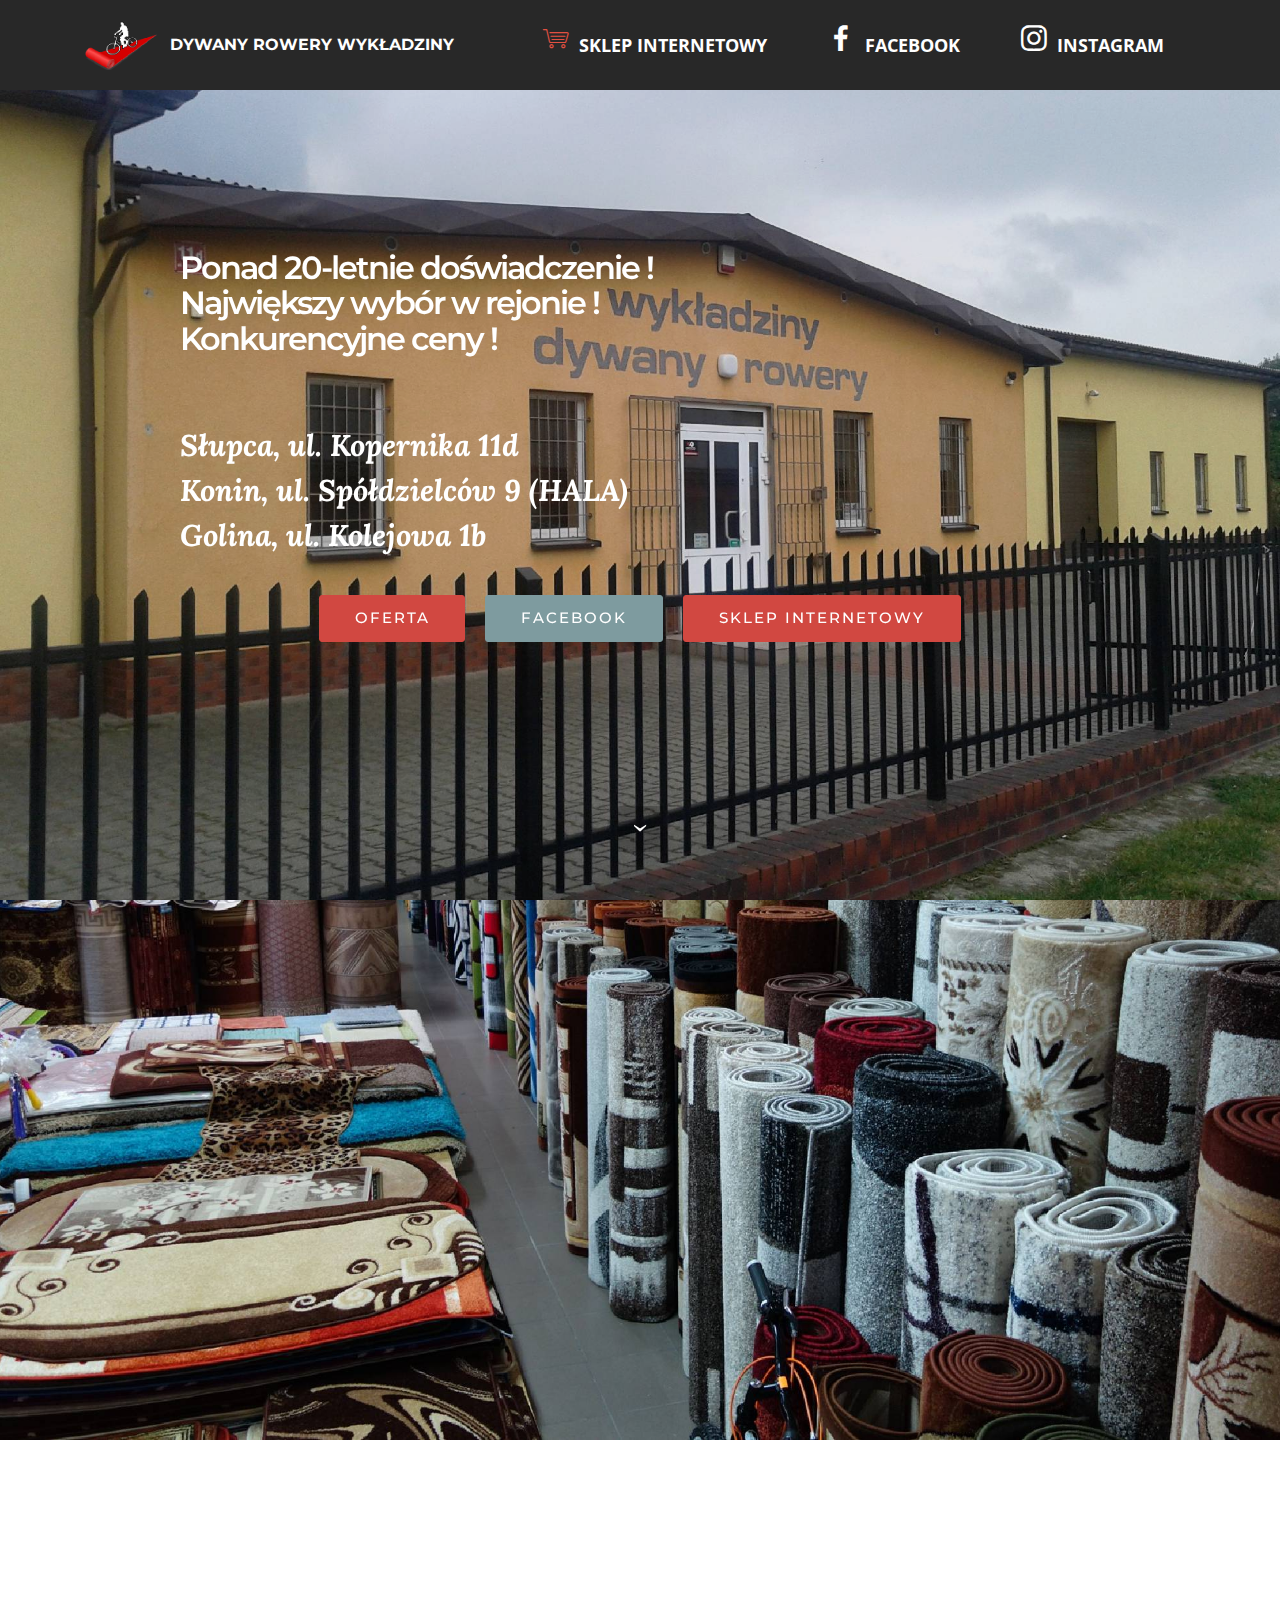
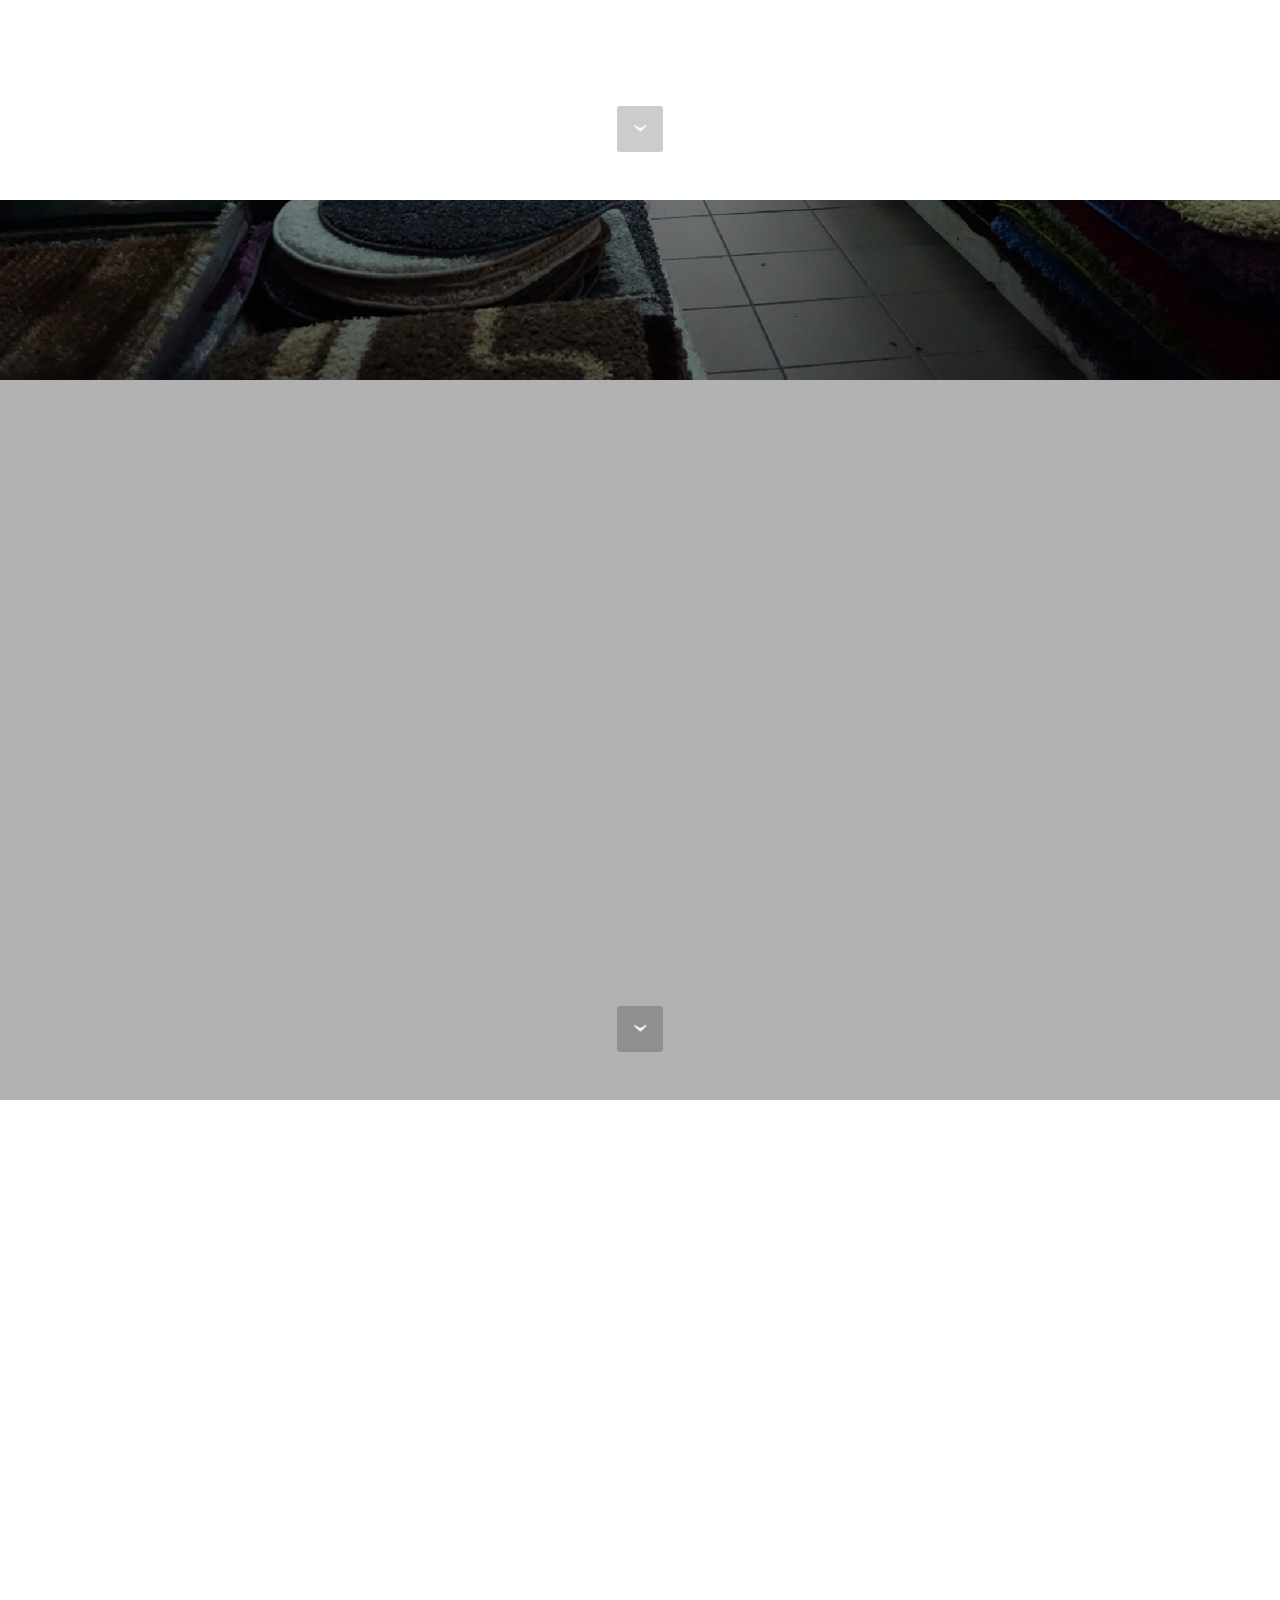
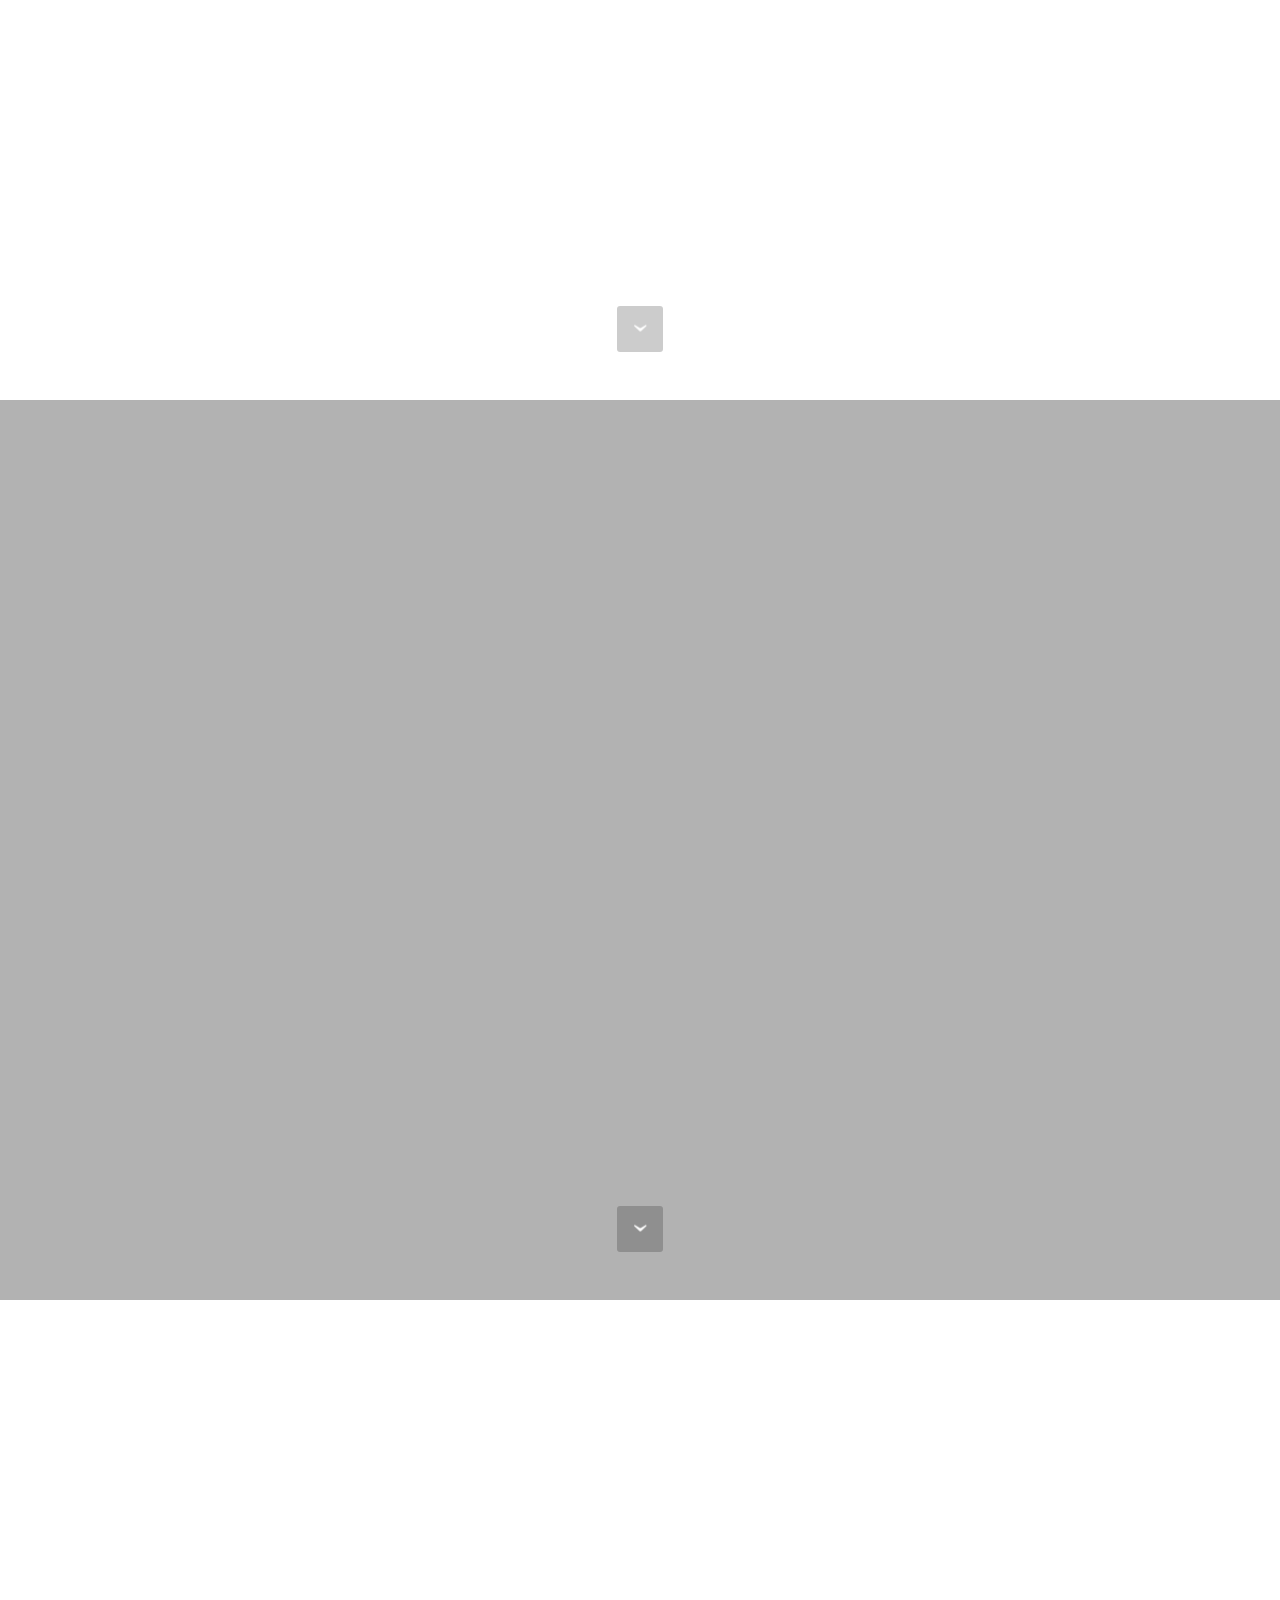
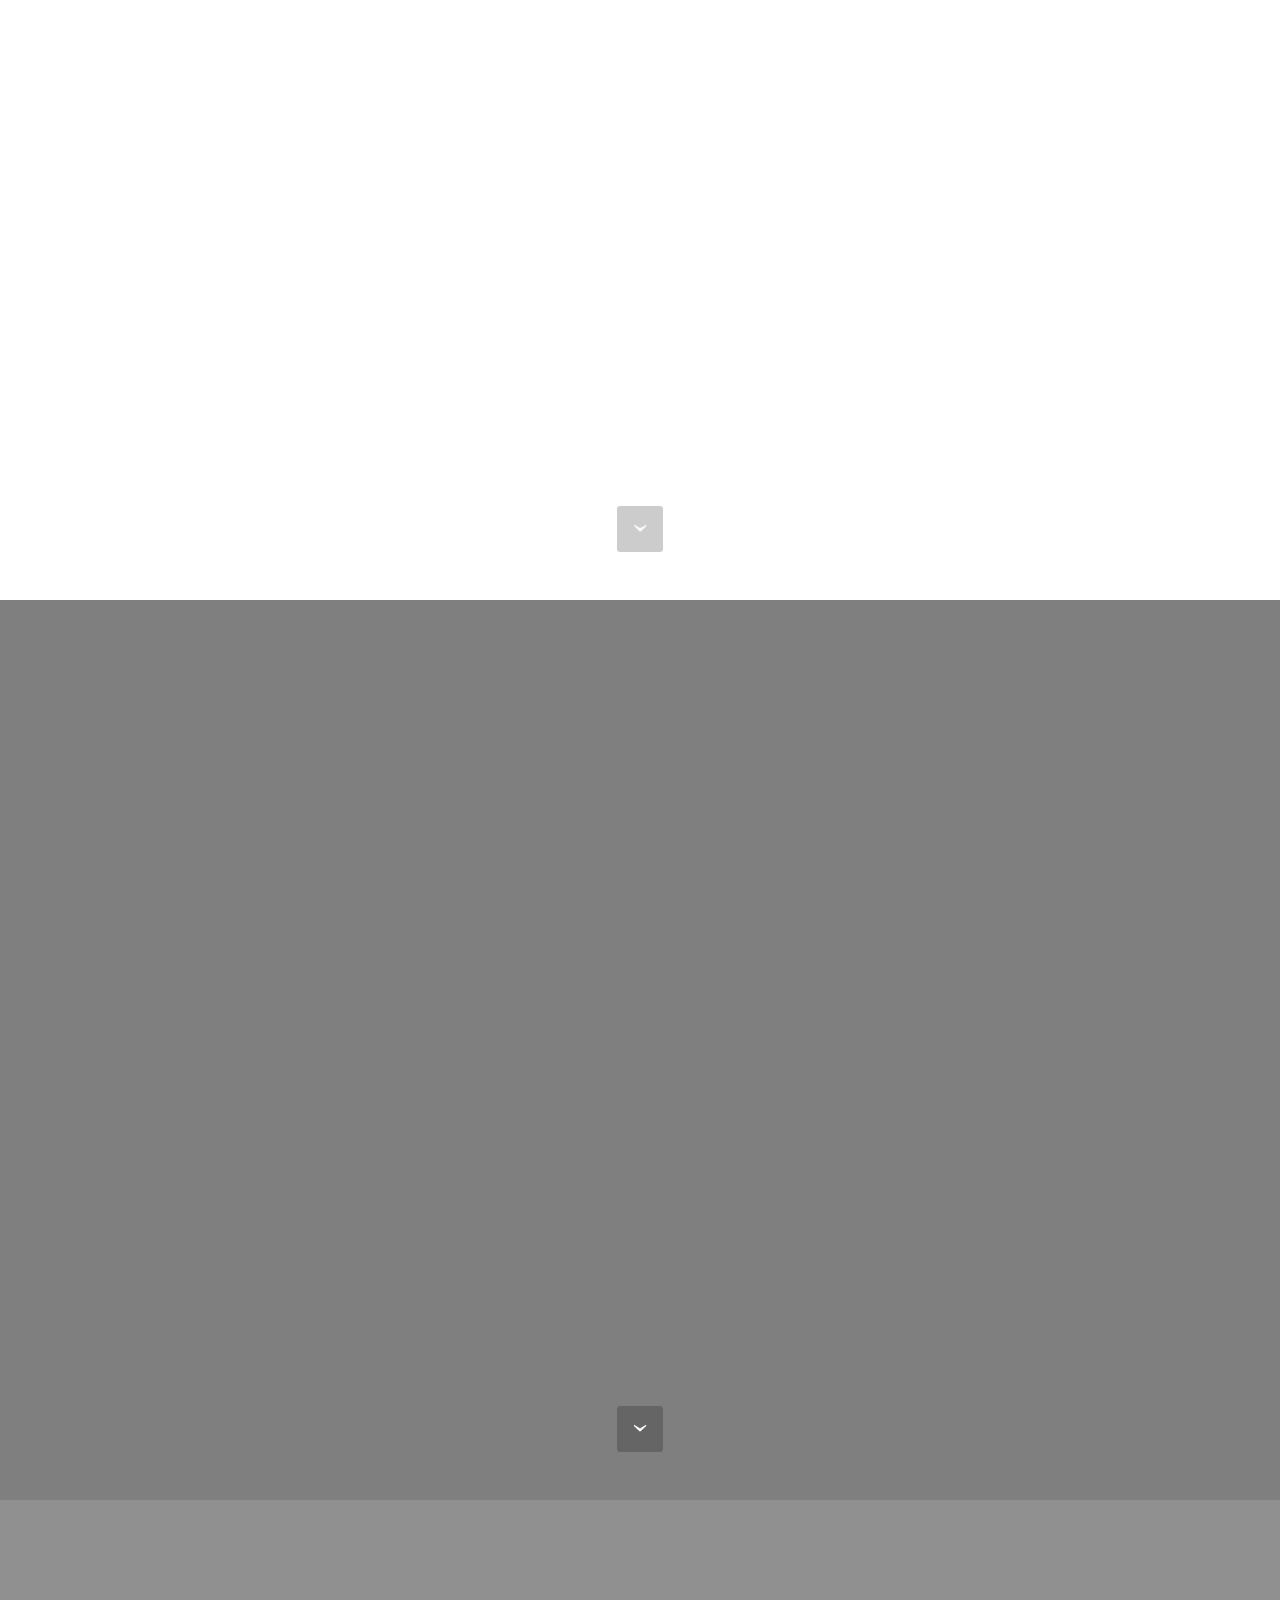
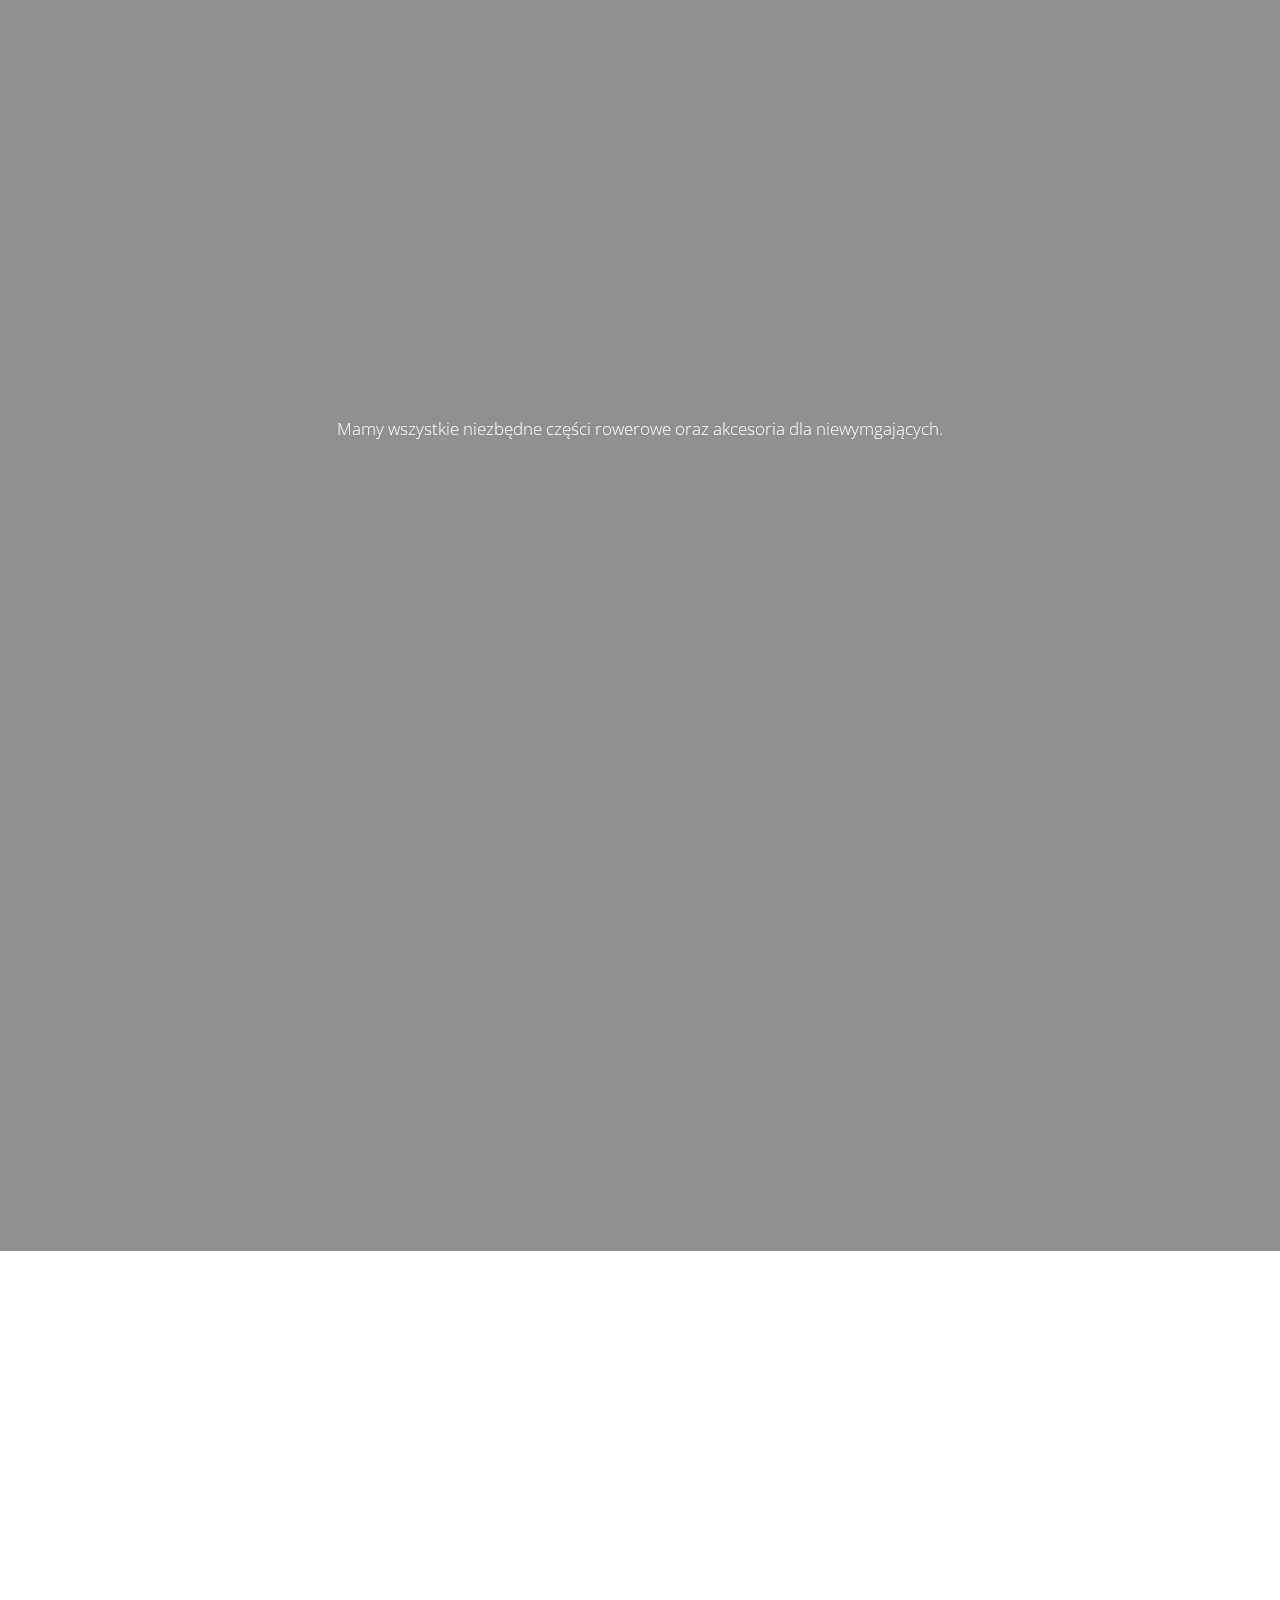
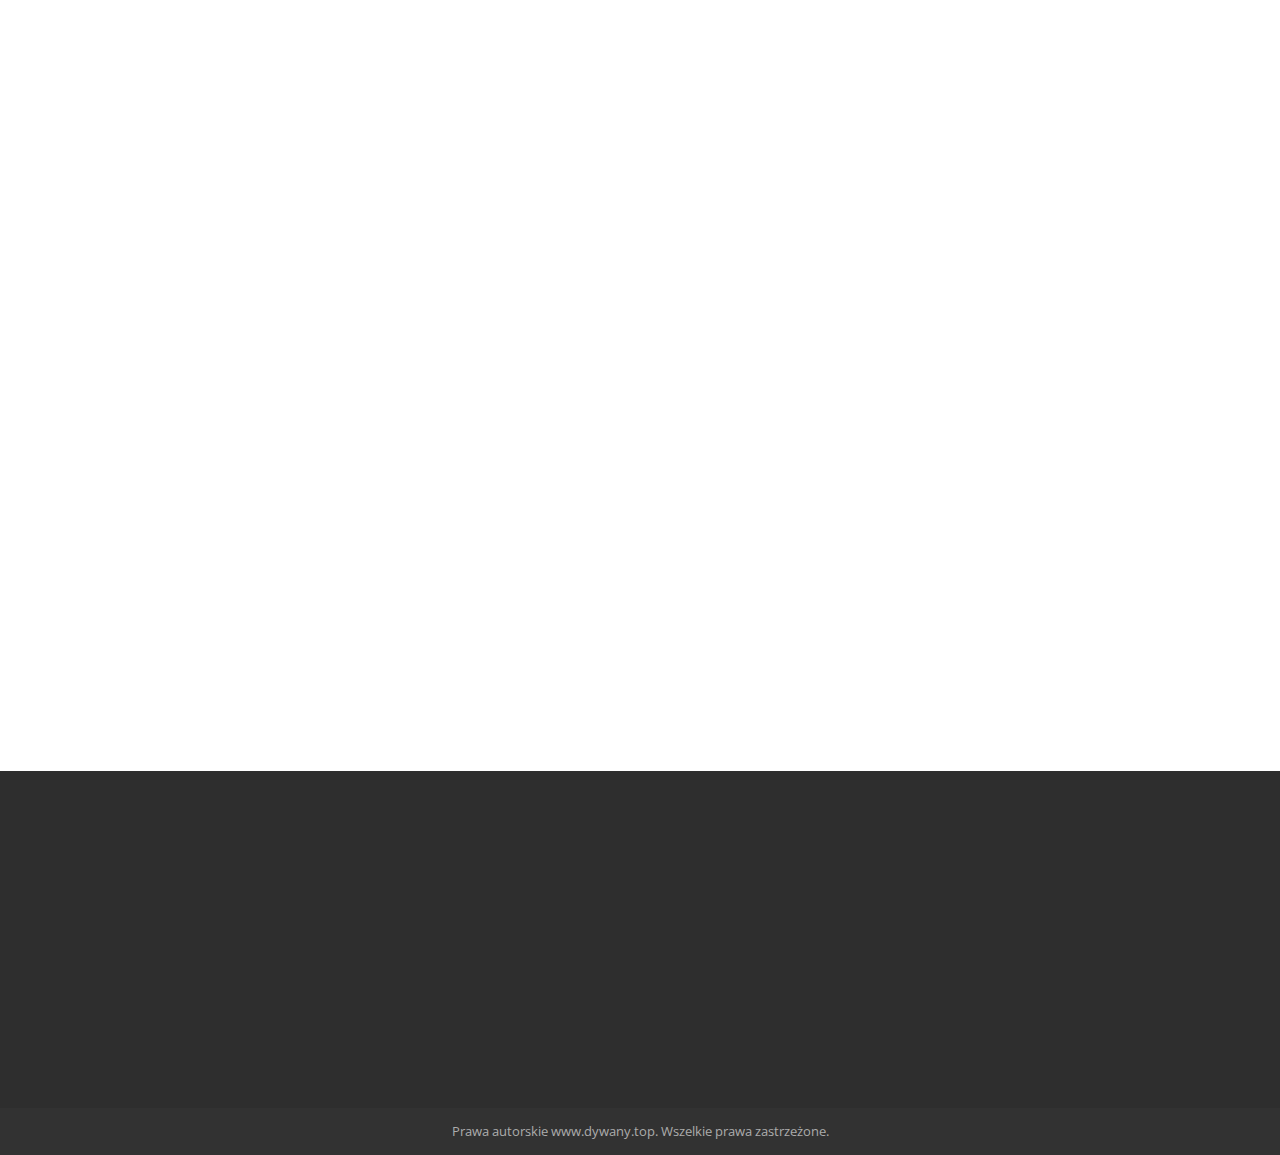
<file: index.html>
<!DOCTYPE html>
<html>
<head>
  <!-- Site made with Mobirise Website Builder v3.12.1, https://mobirise.com -->
  <meta charset="UTF-8">
  <meta http-equiv="X-UA-Compatible" content="IE=edge">
  <meta name="generator" content="Mobirise v3.12.1, mobirise.com">
  <meta name="viewport" content="width=device-width, initial-scale=1">
  <link rel="shortcut icon" href="assets/images/logo-mini-ok-185x128-28.png" type="image/x-icon">
  <meta name="description" content="dywany, dywany nowoczesne, dywany agnella, dywany wełniane, dywany dla dziecka, dywanyłuszczow, berfin, weltom, dywilan, shaggy, dywany shaggy, dywan jednolity, owalny, tradycyjny, akrylowy, sznurkowy, makata">
  <title>dywany.top - sklep internetowy z dywanami</title>
  <link rel="stylesheet" href="https://fonts.googleapis.com/css?family=Lora:400,700,400italic,700italic&amp;subset=latin">
  <link rel="stylesheet" href="https://fonts.googleapis.com/css?family=Montserrat:400,700">
  <link rel="stylesheet" href="https://fonts.googleapis.com/css?family=Raleway:100,100i,200,200i,300,300i,400,400i,500,500i,600,600i,700,700i,800,800i,900,900i">
  <link rel="stylesheet" href="assets/bootstrap-material-design-font/css/material.css">
  <link rel="stylesheet" href="assets/web/assets/mobirise-icons/mobirise-icons.css">
  <link rel="stylesheet" href="assets/tether/tether.min.css">
  <link rel="stylesheet" href="assets/bootstrap/css/bootstrap.min.css">
  <link rel="stylesheet" href="assets/animate.css/animate.min.css">
  <link rel="stylesheet" href="assets/dropdown/css/style.css">
  <link rel="stylesheet" href="assets/socicon/css/styles.css">
  <link rel="stylesheet" href="assets/theme/css/style.css">
  <link rel="stylesheet" href="assets/mobirise/css/mbr-additional.css" type="text/css">
  
  
  
</head>
<body>
<section id="menu-0">

    <nav class="navbar navbar-dropdown navbar-fixed-top">
        <div class="container">

            <div class="mbr-table">
                <div class="mbr-table-cell">

                    <div class="navbar-brand">
                        <a href="http://dywanyrowery.konin.pl" target="_blank" class="navbar-logo"><img src="assets/images/logo-mini-ok-185x128-28.png"></a>
                        <a class="navbar-caption" href="http://dywanyrowery.konin.pl">DYWANY ROWERY WYKŁADZINY</a>
                    </div>

                </div>
                <div class="mbr-table-cell">

                    <button class="navbar-toggler pull-xs-right hidden-md-up" type="button" data-toggle="collapse" data-target="#exCollapsingNavbar">
                        <div class="hamburger-icon"></div>
                    </button>

                    <ul class="nav-dropdown collapse pull-xs-right nav navbar-nav navbar-toggleable-sm" id="exCollapsingNavbar"><li class="nav-item"><a class="nav-link link" href="https://dywany.top"><span class="mbri-shopping-cart mbr-iconfont mbr-iconfont-btn" style="color: rgb(226, 80, 65);"></span>SKLEP INTERNETOWY</a></li><li class="nav-item dropdown"><a class="nav-link link" href="https://www.facebook.com/fkarnafel" aria-expanded="false"><span class="socicon socicon-facebook mbr-iconfont mbr-iconfont-btn"></span>FACEBOOK</a></li><li class="nav-item dropdown"><a class="nav-link link" href="https://www.instagram.com/rowerem.po.dywanach/" aria-expanded="false"><span class="socicon socicon-instagram mbr-iconfont mbr-iconfont-btn"></span>INSTAGRAM</a></li></ul>
                    <button hidden="" class="navbar-toggler navbar-close" type="button" data-toggle="collapse" data-target="#exCollapsingNavbar">
                        <div class="close-icon"></div>
                    </button>

                </div>
            </div>

        </div>
    </nav>

</section>

<section class="engine"><a rel="external" href="https://mobirise.com">Website Generator</a></section><section class="mbr-section mbr-section-hero mbr-section-full mbr-parallax-background mbr-section-with-arrow mbr-after-navbar" id="header1-5" style="background-image: url(assets/images/dywanyrowery-wdit-2000x1500-97.jpg);">

    <div class="mbr-overlay" style="opacity: 0.1; background-color: rgb(0, 0, 0);"></div>

    <div class="mbr-table-cell">

        <div class="container">
            <div class="row">
                <div class="mbr-section col-md-10 col-md-offset-1 text-xs-center">

                    <h1 class="mbr-section-title display-1"><span style="line-height: 1.1;">Ponad 20-letnie doświadczenie !</span><div><span style="line-height: 1.1;">Największy wybór w rejonie !</span></div><div><span style="line-height: 1.1;">Konkurencyjne ceny !<br></span></div><div><br></div><div><br></div></h1>
                    <p class="mbr-section-lead lead"><strong>Słupca, ul. Kopernika 11d<br></strong><strong>Konin, ul. Spółdzielców 9 (HALA)</strong><br><strong>Golina, ul. Kolejowa 1b</strong><br></p>
                    <div class="mbr-section-btn"><a class="btn btn-lg btn-primary" href="http://dywanyrowery.konin.pl" target="_blank">OFERTA</a> <a class="btn btn-lg btn-info" href="https://www.facebook.com/fkarnafel" target="_blank">FACEBOOK</a> <a class="btn btn-lg btn-primary" href="https://www.dywany.top" target="_blank">SKLEP INTERNETOWY</a> </div>
                </div>
            </div>
        </div>
    </div>

    <div class="mbr-arrow mbr-arrow-floating" aria-hidden="true"><a href="#header1-b"><i class="mbr-arrow-icon"></i></a></div>

</section>

<section class="mbr-section mbr-section-hero mbr-section-full mbr-parallax-background mbr-section-with-arrow" id="header1-b" style="background-image: url(assets/images/konin-2-2000x1332-88.jpg);">

    

    <div class="mbr-table-cell">

        <div class="container">
            <div class="row">
                <div class="mbr-section col-md-10 col-md-offset-1 text-xs-center">

                    <h1 class="mbr-section-title display-1"><a href="http://dywanyrowery.konin.pl/dywany/" class="text-warning">TYSIĄCE DYWANÓW</a><br><br></h1>
                    <p class="mbr-section-lead lead"></p>
                    <div class="mbr-section-btn"><a class="btn btn-lg btn-primary" href="http://dywanyrowery.konin.pl/nasze-dywany-w-sklepach/" target="_blank">OFERTA</a> <a class="btn btn-lg btn-primary" href="https://www.dywany.top" target="_blank">SKLEP &nbsp;INTERNETOWY</a>  <a class="btn btn-lg btn-warning" href="http://dywanyrowery.konin.pl/dywany/katalogi/" target="_blank">KATALOGI</a> </div>
                </div>
            </div>
        </div>
    </div>

    <div class="mbr-arrow mbr-arrow-floating" aria-hidden="true"><a href="#header2-3"><i class="mbr-arrow-icon"></i></a></div>

</section>

<section class="mbr-section mbr-section-hero mbr-section-full header2 mbr-parallax-background" id="header2-3" style="background-image: url(assets/images/konin-4-2000x1332-76.jpg);">

    <div class="mbr-overlay" style="opacity: 0.3; background-color: rgb(0, 0, 0);">
    </div>

    <div class="mbr-table mbr-table-full">
        <div class="mbr-table-cell">

            <div class="container">
                <div class="mbr-section row">
                    <div class="mbr-table-md-up">
                        
                        
                        

                        <div class="mbr-table-cell col-md-5 content-size text-xs-center text-md-right">

                            <h3 class="mbr-section-title display-2">Nowoczesne dywany shaggy</h3>

                            <div class="mbr-section-text">
                                <p>Nasze 20 letnie doświadczenie przekłada &nbsp;się na wybór dla Państwa najlepszych kolekcji dywanów pod względem designu, jakości i ceny.&nbsp;Współprcujemy z kilkoma fabrykami i importerami min. Agnella, Weltom, Dywilan, Berfin, Jarpol.&nbsp;</p>
                            </div>

                            <div class="mbr-section-btn"><a class="btn btn-primary" href="http://dywanyrowery.konin.pl/dywany/shaggy/">WIĘCEJ</a></div>

                        </div>
                        <div class="mbr-table-cell mbr-valign-top mbr-left-padding-md-up col-md-7 image-size" style="width: 50%;">
                            <div class="mbr-figure"><a href="http://dywanyrowery.konin.pl/dywany/shaggy/"><img src="assets/images/dywan-male-strona-1400x933-67.jpg"></a></div>
                        </div>

                    </div>
                </div>
            </div>

        </div>
    </div>

    <div class="mbr-arrow mbr-arrow-floating hidden-sm-down" aria-hidden="true"><a href="#footer1-2"><i class="mbr-arrow-icon"></i></a></div>

</section>

<section class="mbr-section mbr-section-hero mbr-section-full mbr-parallax-background mbr-section-with-arrow" id="header1-a" style="background-image: url(assets/images/rowery-mini-2000x1296-43.jpg);">

    

    <div class="mbr-table-cell">

        <div class="container">
            <div class="row">
                <div class="mbr-section col-md-10 col-md-offset-1 text-xs-center">

                    <h1 class="mbr-section-title display-1"><span style="line-height: 1.1;"><a href="http://dywanyrowery.konin.pl/rowery/">MNÓSTWO </a></span><span style="line-height: 1.1;"><a href="http://dywanyrowery.konin.pl/rowery/">ROWERÓW</a></span><br><br><br></h1>
                    <p class="mbr-section-lead lead"></p>
                    <div class="mbr-section-btn"><a class="btn btn-lg btn-primary" href="http://dywanyrowery.konin.pl/rowery/" target="_blank">OFERTA</a> <a class="btn btn-lg btn-info" href="https://www.facebook.com/fkarnafel" target="_blank">FACEBOOK</a> </div>
                </div>
            </div>
        </div>
    </div>

    <div class="mbr-arrow mbr-arrow-floating" aria-hidden="true"><a href="#header2-7"><i class="mbr-arrow-icon"></i></a></div>

</section>

<section class="mbr-section mbr-section-hero mbr-section-full header2 mbr-parallax-background" id="header2-7" style="background-image: url(assets/images/row-mini-2-2000x1264-92.jpg);">

    <div class="mbr-overlay" style="opacity: 0.3; background-color: rgb(0, 0, 0);">
    </div>

    <div class="mbr-table mbr-table-full">
        <div class="mbr-table-cell">

            <div class="container">
                <div class="mbr-section row">
                    <div class="mbr-table-md-up">
                        
                        
                        

                        <div class="mbr-table-cell col-md-5 content-size text-xs-center text-md-right">

                            <h3 class="mbr-section-title display-2">Polskie rowery</h3>

                            <div class="mbr-section-text">
                                <p>Oferujemy rodzime firmy, które dbają o każdy szczegół i stosują markowe komponenty Shimano. <br>W sezonie dbamy o szeroki wybór i niską cene, organizując własny transport z fabryki do &nbsp;magazynu.</p>
                            </div>

                            <div class="mbr-section-btn"><a class="btn btn-primary" href="http://dywanyrowery.konin.pl/rowery/storm/">WIĘCEJ</a></div>

                        </div>
                        <div class="mbr-table-cell mbr-valign-top mbr-left-padding-md-up col-md-7 image-size" style="width: 50%;">
                            <div class="mbr-figure"><a href="http://dywanyrowery.konin.pl/rowery/storm/"><img src="assets/images/dsc00081-1400x934-36.jpg"></a></div>
                        </div>

                    </div>
                </div>
            </div>

        </div>
    </div>

    <div class="mbr-arrow mbr-arrow-floating hidden-sm-down" aria-hidden="true"><a href="#header1-d"><i class="mbr-arrow-icon"></i></a></div>

</section>

<section class="mbr-section mbr-section-hero mbr-section-full mbr-parallax-background mbr-section-with-arrow" id="header1-d" style="background-image: url(assets/images/20130820-133619-2000x1500-7.jpg);">

    

    <div class="mbr-table-cell">

        <div class="container">
            <div class="row">
                <div class="mbr-section col-md-10 col-md-offset-1 text-xs-center">

                    <h1 class="mbr-section-title display-1"><a href="http://dywanyrowery.konin.pl/wykladziny/" class="text-white">WYKŁADZINY dywanowe i PCV</a><br><br><br></h1>
                    <p class="mbr-section-lead lead"></p>
                    <div class="mbr-section-btn"><a class="btn btn-lg btn-primary" href="http://dywanyrowery.konin.pl/wykladziny/" target="_blank">OFERTA</a> <a class="btn btn-lg btn-info" href="https://www.facebook.com/fkarnafel" target="_blank">FACEBOOK</a> </div>
                </div>
            </div>
        </div>
    </div>

    <div class="mbr-arrow mbr-arrow-floating" aria-hidden="true"><a href="#header1-f"><i class="mbr-arrow-icon"></i></a></div>

</section>

<section class="mbr-section mbr-section-hero mbr-section-full mbr-parallax-background mbr-section-with-arrow" id="header1-f" style="background-image: url(assets/images/dsc00643-2000x1334-77.jpg);">

    <div class="mbr-overlay" style="opacity: 0.5; background-color: rgb(0, 0, 0);"></div>

    <div class="mbr-table-cell">

        <div class="container">
            <div class="row">
                <div class="mbr-section col-md-10 col-md-offset-1 text-xs-center">

                    <h1 class="mbr-section-title display-1"><a href="http://dywanyrowery.konin.pl/chodniki/" class="text-white">CHODNIKI</a><br><br><br></h1>
                    <p class="mbr-section-lead lead"></p>
                    <div class="mbr-section-btn"><a class="btn btn-lg btn-primary" href="http://dywanyrowery.konin.pl/chodniki/" target="_blank">OFERTA</a> <a class="btn btn-lg btn-info" href="https://www.facebook.com/fkarnafel" target="_blank">FACEBOOK</a> </div>
                </div>
            </div>
        </div>
    </div>

    <div class="mbr-arrow mbr-arrow-floating" aria-hidden="true"><a href="#msg-box8-l"><i class="mbr-arrow-icon"></i></a></div>

</section>

<section class="mbr-section article mbr-parallax-background" id="msg-box8-l" style="background-image: url(assets/images/dsc01601-2000x1334-60.jpg); padding-top: 120px; padding-bottom: 120px;">

    <div class="mbr-overlay" style="opacity: 0.5; background-color: rgb(34, 34, 34);">
    </div>
    <div class="container">
        <div class="row">
            <div class="col-md-8 col-md-offset-2 text-xs-center">
                <h3 class="mbr-section-title display-2"><a href="http://dywanyrowery.konin.pl/wycieraczki-i-chodniczki/" class="text-white">WYCIERACZKI</a></h3>
                <div class="lead"><p>Posiadamy szeroki wybór wycieraczek wszelkiego typu.</p></div>
                
            </div>
        </div>
    </div>

</section>

<section class="mbr-section article mbr-parallax-background" id="msg-box8-n" style="background-image: url(assets/images/dsc09482-2000x1334-23.jpg); padding-top: 120px; padding-bottom: 120px;">

    <div class="mbr-overlay" style="opacity: 0.5; background-color: rgb(34, 34, 34);">
    </div>
    <div class="container">
        <div class="row">
            <div class="col-md-8 col-md-offset-2 text-xs-center">
                <h3 class="mbr-section-title display-2"><a href="http://dywanyrowery.konin.pl/akcesoria/" class="text-white">AKCESORIA</a></h3>
                <div class="lead">Mamy wszystkie niezbędne części rowerowe oraz akcesoria dla niewymgających.</div>
                
            </div>
        </div>
    </div>

</section>

<section class="mbr-section article mbr-parallax-background" id="msg-box8-r" style="background-image: url(assets/images/logo-lazienkowe-male-2-2000x1138-7.png); padding-top: 120px; padding-bottom: 120px;">

    <div class="mbr-overlay" style="opacity: 0.5; background-color: rgb(34, 34, 34);">
    </div>
    <div class="container">
        <div class="row">
            <div class="col-md-8 col-md-offset-2 text-xs-center">
                <h3 class="mbr-section-title display-2"><a href="http://dywanyrowery.konin.pl/dywaniki-lazienkowe/" class="text-white">DYWANIKI ŁAZIENKOWE</a></h3>
                <div class="lead"><p>Różne rodzaje, przystepne ceny !</p></div>
                
            </div>
        </div>
    </div>

</section>

<section class="mbr-section article mbr-parallax-background" id="msg-box8-s" style="background-image: url(assets/images/dsc09700-2000x1335-96.jpg); padding-top: 120px; padding-bottom: 120px;">

    <div class="mbr-overlay" style="opacity: 0.5; background-color: rgb(34, 34, 34);">
    </div>
    <div class="container">
        <div class="row">
            <div class="col-md-8 col-md-offset-2 text-xs-center">
                <h3 class="mbr-section-title display-2"><a href="http://dywanyrowery.konin.pl/dla-dzieci/" class="text-white">TRYCYKLE, ROWERKI DZIECIĘCE</a>, BIEGOWE&nbsp;i inne</h3>
                <div class="lead"></div>
                
            </div>
        </div>
    </div>

</section>

<section class="mbr-section mbr-section__container" id="map2-t" style="background-color: rgb(255, 255, 255); padding-top: 80px; padding-bottom: 80px;">
    <div class="container">
        <div class="row">
            <div class="col-xs-12">
                <div class="mbr-map"><iframe frameborder="0" style="border:0" src="https://www.google.com/maps/embed/v1/place?key=AIzaSyA0Dx_boXQiwvdz8sJHoYeZNVTdoWONYkU&amp;q=place_id:ChIJV21gLgnGBEcRCjLH2mKomj4" allowfullscreen=""></iframe></div>
            </div>
        </div>
    </div>
</section>

<section class="mbr-section mbr-section__container" id="map2-u" style="background-color: rgb(255, 255, 255); padding-top: 80px; padding-bottom: 80px;">
    <div class="container">
        <div class="row">
            <div class="col-xs-12">
                <div class="mbr-map"><iframe frameborder="0" style="border:0" src="https://www.google.com/maps/embed/v1/place?key=AIzaSyA0Dx_boXQiwvdz8sJHoYeZNVTdoWONYkU&amp;q=place_id:ChIJt-NUeQc0G0cRBzw5BPN42ho" allowfullscreen=""></iframe></div>
            </div>
        </div>
    </div>
</section>

<section class="mbr-section mbr-section-md-padding mbr-footer footer1" id="contacts1-v" style="background-color: rgb(46, 46, 46); padding-top: 90px; padding-bottom: 90px;">
    
    <div class="container">
        <div class="row">
            <div class="mbr-footer-content col-xs-12 col-md-3">
                <div><img src="assets/images/logo-mini-ok-128x88-79.png"></div>
            </div>
            <div class="mbr-footer-content col-xs-12 col-md-3">
                <p><br><br></p>
            </div>
            <div class="mbr-footer-content col-xs-12 col-md-3">
                <p><strong>Kontakt</strong><br>KONIN, ul. Spółdzielców 9, <br>tel. 63 243 10 68<br><br>SŁUPCA, ul. Kopernika 11d, <br>tel. 63 274 08 34<br></p>
            </div>
            <div class="mbr-footer-content col-xs-12 col-md-3">
                <p>&nbsp;</p>
            </div>

        </div>
    </div>
</section>

<footer class="mbr-small-footer mbr-section mbr-section-nopadding" id="footer1-2" style="background-color: rgb(50, 50, 50); padding-top: 0.875rem; padding-bottom: 0.875rem;">
    
    <div class="container">
        <p class="text-xs-center">Prawa autorskie www.dywany.top. Wszelkie prawa zastrzeżone.</p>
    </div>
</footer>


  <script src="assets/web/assets/jquery/jquery.min.js"></script>
  <script src="assets/tether/tether.min.js"></script>
  <script src="assets/bootstrap/js/bootstrap.min.js"></script>
  <script src="assets/smooth-scroll/smooth-scroll.js"></script>
  <script src="assets/jarallax/jarallax.js"></script>
  <script src="assets/viewport-checker/jquery.viewportchecker.js"></script>
  <script src="assets/dropdown/js/script.min.js"></script>
  <script src="assets/touch-swipe/jquery.touch-swipe.min.js"></script>
  <script src="assets/theme/js/script.js"></script>
  
  
  <input name="animation" type="hidden">
   <div id="scrollToTop" class="scrollToTop mbr-arrow-up"><a style="text-align: center;"><i class="mbr-arrow-up-icon"></i></a></div>
  </body>
</html>
</file>
<file: assets/bootstrap-material-design-font/css/material.css>
@font-face {
  font-family: 'Material-Design-Icons';
  src: url('../fonts/Material-Design-Icons.eot?3ocs8m');
  src: url('../fonts/Material-Design-Icons.eot?#iefix3ocs8m') format('embedded-opentype'), url('../fonts/Material-Design-Icons.woff?3ocs8m') format('woff'), url('../fonts/Material-Design-Icons.ttf?3ocs8m') format('truetype'), url('../fonts/Material-Design-Icons.svg?3ocs8m#Material-Design-Icons') format('svg');
  font-weight: normal;
  font-style: normal;
}
[class^="mdi-"],
[class*="mdi-"] {
  speak: none;
  display: inline-block;
  font-style: normal;
  font-variant:normal;
  font-weight:normal;
  /*font-size:24px;*/
  line-height:1;
  font-family:'Material-Design-Icons' !important;
  text-rendering: auto;
  
  -webkit-font-smoothing: antialiased;
  -moz-osx-font-smoothing: grayscale;
  -webkit-transform: translate(0, 0);
      -ms-transform: translate(0, 0);
          transform: translate(0, 0);
}
[class^="mdi-"]:before,
[class*="mdi-"]:before {
  display: inline-block;
  speak: none;
  text-decoration: inherit;
}
[class^="mdi-"].pull-left,
[class*="mdi-"].pull-left {
  margin-right: .3em;
}
[class^="mdi-"].pull-right,
[class*="mdi-"].pull-right {
  margin-left: .3em;
}
[class^="mdi-"].mdi-lg:before,
[class*="mdi-"].mdi-lg:before,
[class^="mdi-"].mdi-lg:after,
[class*="mdi-"].mdi-lg:after {
  font-size: 1.33333333em;
  line-height: 0.75em;
  vertical-align: -15%;
}
[class^="mdi-"].mdi-2x:before,
[class*="mdi-"].mdi-2x:before,
[class^="mdi-"].mdi-2x:after,
[class*="mdi-"].mdi-2x:after {
  font-size: 2em;
}
[class^="mdi-"].mdi-3x:before,
[class*="mdi-"].mdi-3x:before,
[class^="mdi-"].mdi-3x:after,
[class*="mdi-"].mdi-3x:after {
  font-size: 3em;
}
[class^="mdi-"].mdi-4x:before,
[class*="mdi-"].mdi-4x:before,
[class^="mdi-"].mdi-4x:after,
[class*="mdi-"].mdi-4x:after {
  font-size: 4em;
}
[class^="mdi-"].mdi-5x:before,
[class*="mdi-"].mdi-5x:before,
[class^="mdi-"].mdi-5x:after,
[class*="mdi-"].mdi-5x:after {
  font-size: 5em;
}
[class^="mdi-device-signal-cellular-"]:after,
[class^="mdi-device-battery-"]:after,
[class^="mdi-device-battery-charging-"]:after,
[class^="mdi-device-signal-cellular-connected-no-internet-"]:after,
[class^="mdi-device-signal-wifi-"]:after,
[class^="mdi-device-signal-wifi-statusbar-not-connected"]:after,
.mdi-device-network-wifi:after {
  opacity: .3;
  position: absolute;
  left: 0;
  top: 0;
  z-index: 1;
  display: inline-block;
  speak: none;
  text-decoration: inherit;
}
[class^="mdi-device-signal-cellular-"]:after {
  content: "\e758";
}
[class^="mdi-device-battery-"]:after {
  content: "\e735";
}
[class^="mdi-device-battery-charging-"]:after {
  content: "\e733";
}
[class^="mdi-device-signal-cellular-connected-no-internet-"]:after {
  content: "\e75d";
}
[class^="mdi-device-signal-wifi-"]:after,
.mdi-device-network-wifi:after {
  content: "\e765";
}
[class^="mdi-device-signal-wifi-statusbasr-not-connected"]:after {
  content: "\e8f7";
}
.mdi-device-signal-cellular-off:after,
.mdi-device-signal-cellular-null:after,
.mdi-device-signal-cellular-no-sim:after,
.mdi-device-signal-wifi-off:after,
.mdi-device-signal-wifi-4-bar:after,
.mdi-device-signal-cellular-4-bar:after,
.mdi-device-battery-alert:after,
.mdi-device-signal-cellular-connected-no-internet-4-bar:after,
.mdi-device-battery-std:after,
.mdi-device-battery-full .mdi-device-battery-unknown:after {
  content: "";
}
.mdi-fw {
  width: 1.28571429em;
  text-align: center;
}
.mdi-ul {
  padding-left: 0;
  margin-left: 2.14285714em;
  list-style-type: none;
}
.mdi-ul > li {
  position: relative;
}
.mdi-li {
  position: absolute;
  left: -2.14285714em;
  width: 2.14285714em;
  top: 0.14285714em;
  text-align: center;
}
.mdi-li.mdi-lg {
  left: -1.85714286em;
}
.mdi-border {
  padding: .2em .25em .15em;
  border: solid 0.08em #eeeeee;
  border-radius: .1em;
}
.mdi-spin {
  -webkit-animation: mdi-spin 2s infinite linear;
  animation: mdi-spin 2s infinite linear;
  -webkit-transform-origin: 50% 50%;
  -ms-transform-origin: 50% 50%;
      transform-origin: 50% 50%;
}
.mdi-pulse {
  -webkit-animation: mdi-spin 1s steps(8) infinite;
  animation: mdi-spin 1s steps(8) infinite;
  -webkit-transform-origin: 50% 50%;
  -ms-transform-origin: 50% 50%;
      transform-origin: 50% 50%;
}
@-webkit-keyframes mdi-spin {
  0% {
    -webkit-transform: rotate(0deg);
    transform: rotate(0deg);
  }
  100% {
    -webkit-transform: rotate(359deg);
    transform: rotate(359deg);
  }
}
@keyframes mdi-spin {
  0% {
    -webkit-transform: rotate(0deg);
    transform: rotate(0deg);
  }
  100% {
    -webkit-transform: rotate(359deg);
    transform: rotate(359deg);
  }
}
.mdi-rotate-90 {
  filter: progid:DXImageTransform.Microsoft.BasicImage(rotation=1);
  -webkit-transform: rotate(90deg);
  -ms-transform: rotate(90deg);
  transform: rotate(90deg);
}
.mdi-rotate-180 {
  filter: progid:DXImageTransform.Microsoft.BasicImage(rotation=2);
  -webkit-transform: rotate(180deg);
  -ms-transform: rotate(180deg);
  transform: rotate(180deg);
}
.mdi-rotate-270 {
  filter: progid:DXImageTransform.Microsoft.BasicImage(rotation=3);
  -webkit-transform: rotate(270deg);
  -ms-transform: rotate(270deg);
  transform: rotate(270deg);
}
.mdi-flip-horizontal {
  filter: progid:DXImageTransform.Microsoft.BasicImage(rotation=0, mirror=1);
  -webkit-transform: scale(-1, 1);
  -ms-transform: scale(-1, 1);
  transform: scale(-1, 1);
}
.mdi-flip-vertical {
  filter: progid:DXImageTransform.Microsoft.BasicImage(rotation=2, mirror=1);
  -webkit-transform: scale(1, -1);
  -ms-transform: scale(1, -1);
  transform: scale(1, -1);
}
:root .mdi-rotate-90,
:root .mdi-rotate-180,
:root .mdi-rotate-270,
:root .mdi-flip-horizontal,
:root .mdi-flip-vertical {
  -webkit-filter: none;
          filter: none;
}
.mdi-stack {
  position: relative;
  display: inline-block;
  width: 2em;
  height: 2em;
  line-height: 2em;
  vertical-align: middle;
}
.mdi-stack-1x,
.mdi-stack-2x {
  position: absolute;
  left: 0;
  width: 100%;
  text-align: center;
}
.mdi-stack-1x {
  line-height: inherit;
}
.mdi-stack-2x {
  font-size: 2em;
}
.mdi-inverse {
  color: #ffffff;
}
/* Start Icons */
.mdi-action-3d-rotation:before {
  content: "\e600";
}
.mdi-action-accessibility:before {
  content: "\e601";
}
.mdi-action-account-balance-wallet:before {
  content: "\e602";
}
.mdi-action-account-balance:before {
  content: "\e603";
}
.mdi-action-account-box:before {
  content: "\e604";
}
.mdi-action-account-child:before {
  content: "\e605";
}
.mdi-action-account-circle:before {
  content: "\e606";
}
.mdi-action-add-shopping-cart:before {
  content: "\e607";
}
.mdi-action-alarm-add:before {
  content: "\e608";
}
.mdi-action-alarm-off:before {
  content: "\e609";
}
.mdi-action-alarm-on:before {
  content: "\e60a";
}
.mdi-action-alarm:before {
  content: "\e60b";
}
.mdi-action-android:before {
  content: "\e60c";
}
.mdi-action-announcement:before {
  content: "\e60d";
}
.mdi-action-aspect-ratio:before {
  content: "\e60e";
}
.mdi-action-assessment:before {
  content: "\e60f";
}
.mdi-action-assignment-ind:before {
  content: "\e610";
}
.mdi-action-assignment-late:before {
  content: "\e611";
}
.mdi-action-assignment-return:before {
  content: "\e612";
}
.mdi-action-assignment-returned:before {
  content: "\e613";
}
.mdi-action-assignment-turned-in:before {
  content: "\e614";
}
.mdi-action-assignment:before {
  content: "\e615";
}
.mdi-action-autorenew:before {
  content: "\e616";
}
.mdi-action-backup:before {
  content: "\e617";
}
.mdi-action-book:before {
  content: "\e618";
}
.mdi-action-bookmark-outline:before {
  content: "\e619";
}
.mdi-action-bookmark:before {
  content: "\e61a";
}
.mdi-action-bug-report:before {
  content: "\e61b";
}
.mdi-action-cached:before {
  content: "\e61c";
}
.mdi-action-check-circle:before {
  content: "\e61d";
}
.mdi-action-class:before {
  content: "\e61e";
}
.mdi-action-credit-card:before {
  content: "\e61f";
}
.mdi-action-dashboard:before {
  content: "\e620";
}
.mdi-action-delete:before {
  content: "\e621";
}
.mdi-action-description:before {
  content: "\e622";
}
.mdi-action-dns:before {
  content: "\e623";
}
.mdi-action-done-all:before {
  content: "\e624";
}
.mdi-action-done:before {
  content: "\e625";
}
.mdi-action-event:before {
  content: "\e626";
}
.mdi-action-exit-to-app:before {
  content: "\e627";
}
.mdi-action-explore:before {
  content: "\e628";
}
.mdi-action-extension:before {
  content: "\e629";
}
.mdi-action-face-unlock:before {
  content: "\e62a";
}
.mdi-action-favorite-outline:before {
  content: "\e62b";
}
.mdi-action-favorite:before {
  content: "\e62c";
}
.mdi-action-find-in-page:before {
  content: "\e62d";
}
.mdi-action-find-replace:before {
  content: "\e62e";
}
.mdi-action-flip-to-back:before {
  content: "\e62f";
}
.mdi-action-flip-to-front:before {
  content: "\e630";
}
.mdi-action-get-app:before {
  content: "\e631";
}
.mdi-action-grade:before {
  content: "\e632";
}
.mdi-action-group-work:before {
  content: "\e633";
}
.mdi-action-help:before {
  content: "\e634";
}
.mdi-action-highlight-remove:before {
  content: "\e635";
}
.mdi-action-history:before {
  content: "\e636";
}
.mdi-action-home:before {
  content: "\e637";
}
.mdi-action-https:before {
  content: "\e638";
}
.mdi-action-info-outline:before {
  content: "\e639";
}
.mdi-action-info:before {
  content: "\e63a";
}
.mdi-action-input:before {
  content: "\e63b";
}
.mdi-action-invert-colors:before {
  content: "\e63c";
}
.mdi-action-label-outline:before {
  content: "\e63d";
}
.mdi-action-label:before {
  content: "\e63e";
}
.mdi-action-language:before {
  content: "\e63f";
}
.mdi-action-launch:before {
  content: "\e640";
}
.mdi-action-list:before {
  content: "\e641";
}
.mdi-action-lock-open:before {
  content: "\e642";
}
.mdi-action-lock-outline:before {
  content: "\e643";
}
.mdi-action-lock:before {
  content: "\e644";
}
.mdi-action-loyalty:before {
  content: "\e645";
}
.mdi-action-markunread-mailbox:before {
  content: "\e646";
}
.mdi-action-note-add:before {
  content: "\e647";
}
.mdi-action-open-in-browser:before {
  content: "\e648";
}
.mdi-action-open-in-new:before {
  content: "\e649";
}
.mdi-action-open-with:before {
  content: "\e64a";
}
.mdi-action-pageview:before {
  content: "\e64b";
}
.mdi-action-payment:before {
  content: "\e64c";
}
.mdi-action-perm-camera-mic:before {
  content: "\e64d";
}
.mdi-action-perm-contact-cal:before {
  content: "\e64e";
}
.mdi-action-perm-data-setting:before {
  content: "\e64f";
}
.mdi-action-perm-device-info:before {
  content: "\e650";
}
.mdi-action-perm-identity:before {
  content: "\e651";
}
.mdi-action-perm-media:before {
  content: "\e652";
}
.mdi-action-perm-phone-msg:before {
  content: "\e653";
}
.mdi-action-perm-scan-wifi:before {
  content: "\e654";
}
.mdi-action-picture-in-picture:before {
  content: "\e655";
}
.mdi-action-polymer:before {
  content: "\e656";
}
.mdi-action-print:before {
  content: "\e657";
}
.mdi-action-query-builder:before {
  content: "\e658";
}
.mdi-action-question-answer:before {
  content: "\e659";
}
.mdi-action-receipt:before {
  content: "\e65a";
}
.mdi-action-redeem:before {
  content: "\e65b";
}
.mdi-action-reorder:before {
  content: "\e65c";
}
.mdi-action-report-problem:before {
  content: "\e65d";
}
.mdi-action-restore:before {
  content: "\e65e";
}
.mdi-action-room:before {
  content: "\e65f";
}
.mdi-action-schedule:before {
  content: "\e660";
}
.mdi-action-search:before {
  content: "\e661";
}
.mdi-action-settings-applications:before {
  content: "\e662";
}
.mdi-action-settings-backup-restore:before {
  content: "\e663";
}
.mdi-action-settings-bluetooth:before {
  content: "\e664";
}
.mdi-action-settings-cell:before {
  content: "\e665";
}
.mdi-action-settings-display:before {
  content: "\e666";
}
.mdi-action-settings-ethernet:before {
  content: "\e667";
}
.mdi-action-settings-input-antenna:before {
  content: "\e668";
}
.mdi-action-settings-input-component:before {
  content: "\e669";
}
.mdi-action-settings-input-composite:before {
  content: "\e66a";
}
.mdi-action-settings-input-hdmi:before {
  content: "\e66b";
}
.mdi-action-settings-input-svideo:before {
  content: "\e66c";
}
.mdi-action-settings-overscan:before {
  content: "\e66d";
}
.mdi-action-settings-phone:before {
  content: "\e66e";
}
.mdi-action-settings-power:before {
  content: "\e66f";
}
.mdi-action-settings-remote:before {
  content: "\e670";
}
.mdi-action-settings-voice:before {
  content: "\e671";
}
.mdi-action-settings:before {
  content: "\e672";
}
.mdi-action-shop-two:before {
  content: "\e673";
}
.mdi-action-shop:before {
  content: "\e674";
}
.mdi-action-shopping-basket:before {
  content: "\e675";
}
.mdi-action-shopping-cart:before {
  content: "\e676";
}
.mdi-action-speaker-notes:before {
  content: "\e677";
}
.mdi-action-spellcheck:before {
  content: "\e678";
}
.mdi-action-star-rate:before {
  content: "\e679";
}
.mdi-action-stars:before {
  content: "\e67a";
}
.mdi-action-store:before {
  content: "\e67b";
}
.mdi-action-subject:before {
  content: "\e67c";
}
.mdi-action-supervisor-account:before {
  content: "\e67d";
}
.mdi-action-swap-horiz:before {
  content: "\e67e";
}
.mdi-action-swap-vert-circle:before {
  content: "\e67f";
}
.mdi-action-swap-vert:before {
  content: "\e680";
}
.mdi-action-system-update-tv:before {
  content: "\e681";
}
.mdi-action-tab-unselected:before {
  content: "\e682";
}
.mdi-action-tab:before {
  content: "\e683";
}
.mdi-action-theaters:before {
  content: "\e684";
}
.mdi-action-thumb-down:before {
  content: "\e685";
}
.mdi-action-thumb-up:before {
  content: "\e686";
}
.mdi-action-thumbs-up-down:before {
  content: "\e687";
}
.mdi-action-toc:before {
  content: "\e688";
}
.mdi-action-today:before {
  content: "\e689";
}
.mdi-action-track-changes:before {
  content: "\e68a";
}
.mdi-action-translate:before {
  content: "\e68b";
}
.mdi-action-trending-down:before {
  content: "\e68c";
}
.mdi-action-trending-neutral:before {
  content: "\e68d";
}
.mdi-action-trending-up:before {
  content: "\e68e";
}
.mdi-action-turned-in-not:before {
  content: "\e68f";
}
.mdi-action-turned-in:before {
  content: "\e690";
}
.mdi-action-verified-user:before {
  content: "\e691";
}
.mdi-action-view-agenda:before {
  content: "\e692";
}
.mdi-action-view-array:before {
  content: "\e693";
}
.mdi-action-view-carousel:before {
  content: "\e694";
}
.mdi-action-view-column:before {
  content: "\e695";
}
.mdi-action-view-day:before {
  content: "\e696";
}
.mdi-action-view-headline:before {
  content: "\e697";
}
.mdi-action-view-list:before {
  content: "\e698";
}
.mdi-action-view-module:before {
  content: "\e699";
}
.mdi-action-view-quilt:before {
  content: "\e69a";
}
.mdi-action-view-stream:before {
  content: "\e69b";
}
.mdi-action-view-week:before {
  content: "\e69c";
}
.mdi-action-visibility-off:before {
  content: "\e69d";
}
.mdi-action-visibility:before {
  content: "\e69e";
}
.mdi-action-wallet-giftcard:before {
  content: "\e69f";
}
.mdi-action-wallet-membership:before {
  content: "\e6a0";
}
.mdi-action-wallet-travel:before {
  content: "\e6a1";
}
.mdi-action-work:before {
  content: "\e6a2";
}
.mdi-alert-error:before {
  content: "\e6a3";
}
.mdi-alert-warning:before {
  content: "\e6a4";
}
.mdi-av-album:before {
  content: "\e6a5";
}
.mdi-av-closed-caption:before {
  content: "\e6a6";
}
.mdi-av-equalizer:before {
  content: "\e6a7";
}
.mdi-av-explicit:before {
  content: "\e6a8";
}
.mdi-av-fast-forward:before {
  content: "\e6a9";
}
.mdi-av-fast-rewind:before {
  content: "\e6aa";
}
.mdi-av-games:before {
  content: "\e6ab";
}
.mdi-av-hearing:before {
  content: "\e6ac";
}
.mdi-av-high-quality:before {
  content: "\e6ad";
}
.mdi-av-loop:before {
  content: "\e6ae";
}
.mdi-av-mic-none:before {
  content: "\e6af";
}
.mdi-av-mic-off:before {
  content: "\e6b0";
}
.mdi-av-mic:before {
  content: "\e6b1";
}
.mdi-av-movie:before {
  content: "\e6b2";
}
.mdi-av-my-library-add:before {
  content: "\e6b3";
}
.mdi-av-my-library-books:before {
  content: "\e6b4";
}
.mdi-av-my-library-music:before {
  content: "\e6b5";
}
.mdi-av-new-releases:before {
  content: "\e6b6";
}
.mdi-av-not-interested:before {
  content: "\e6b7";
}
.mdi-av-pause-circle-fill:before {
  content: "\e6b8";
}
.mdi-av-pause-circle-outline:before {
  content: "\e6b9";
}
.mdi-av-pause:before {
  content: "\e6ba";
}
.mdi-av-play-arrow:before {
  content: "\e6bb";
}
.mdi-av-play-circle-fill:before {
  content: "\e6bc";
}
.mdi-av-play-circle-outline:before {
  content: "\e6bd";
}
.mdi-av-play-shopping-bag:before {
  content: "\e6be";
}
.mdi-av-playlist-add:before {
  content: "\e6bf";
}
.mdi-av-queue-music:before {
  content: "\e6c0";
}
.mdi-av-queue:before {
  content: "\e6c1";
}
.mdi-av-radio:before {
  content: "\e6c2";
}
.mdi-av-recent-actors:before {
  content: "\e6c3";
}
.mdi-av-repeat-one:before {
  content: "\e6c4";
}
.mdi-av-repeat:before {
  content: "\e6c5";
}
.mdi-av-replay:before {
  content: "\e6c6";
}
.mdi-av-shuffle:before {
  content: "\e6c7";
}
.mdi-av-skip-next:before {
  content: "\e6c8";
}
.mdi-av-skip-previous:before {
  content: "\e6c9";
}
.mdi-av-snooze:before {
  content: "\e6ca";
}
.mdi-av-stop:before {
  content: "\e6cb";
}
.mdi-av-subtitles:before {
  content: "\e6cc";
}
.mdi-av-surround-sound:before {
  content: "\e6cd";
}
.mdi-av-timer:before {
  content: "\e6ce";
}
.mdi-av-video-collection:before {
  content: "\e6cf";
}
.mdi-av-videocam-off:before {
  content: "\e6d0";
}
.mdi-av-videocam:before {
  content: "\e6d1";
}
.mdi-av-volume-down:before {
  content: "\e6d2";
}
.mdi-av-volume-mute:before {
  content: "\e6d3";
}
.mdi-av-volume-off:before {
  content: "\e6d4";
}
.mdi-av-volume-up:before {
  content: "\e6d5";
}
.mdi-av-web:before {
  content: "\e6d6";
}
.mdi-communication-business:before {
  content: "\e6d7";
}
.mdi-communication-call-end:before {
  content: "\e6d8";
}
.mdi-communication-call-made:before {
  content: "\e6d9";
}
.mdi-communication-call-merge:before {
  content: "\e6da";
}
.mdi-communication-call-missed:before {
  content: "\e6db";
}
.mdi-communication-call-received:before {
  content: "\e6dc";
}
.mdi-communication-call-split:before {
  content: "\e6dd";
}
.mdi-communication-call:before {
  content: "\e6de";
}
.mdi-communication-chat:before {
  content: "\e6df";
}
.mdi-communication-clear-all:before {
  content: "\e6e0";
}
.mdi-communication-comment:before {
  content: "\e6e1";
}
.mdi-communication-contacts:before {
  content: "\e6e2";
}
.mdi-communication-dialer-sip:before {
  content: "\e6e3";
}
.mdi-communication-dialpad:before {
  content: "\e6e4";
}
.mdi-communication-dnd-on:before {
  content: "\e6e5";
}
.mdi-communication-email:before {
  content: "\e6e6";
}
.mdi-communication-forum:before {
  content: "\e6e7";
}
.mdi-communication-import-export:before {
  content: "\e6e8";
}
.mdi-communication-invert-colors-off:before {
  content: "\e6e9";
}
.mdi-communication-invert-colors-on:before {
  content: "\e6ea";
}
.mdi-communication-live-help:before {
  content: "\e6eb";
}
.mdi-communication-location-off:before {
  content: "\e6ec";
}
.mdi-communication-location-on:before {
  content: "\e6ed";
}
.mdi-communication-message:before {
  content: "\e6ee";
}
.mdi-communication-messenger:before {
  content: "\e6ef";
}
.mdi-communication-no-sim:before {
  content: "\e6f0";
}
.mdi-communication-phone:before {
  content: "\e6f1";
}
.mdi-communication-portable-wifi-off:before {
  content: "\e6f2";
}
.mdi-communication-quick-contacts-dialer:before {
  content: "\e6f3";
}
.mdi-communication-quick-contacts-mail:before {
  content: "\e6f4";
}
.mdi-communication-ring-volume:before {
  content: "\e6f5";
}
.mdi-communication-stay-current-landscape:before {
  content: "\e6f6";
}
.mdi-communication-stay-current-portrait:before {
  content: "\e6f7";
}
.mdi-communication-stay-primary-landscape:before {
  content: "\e6f8";
}
.mdi-communication-stay-primary-portrait:before {
  content: "\e6f9";
}
.mdi-communication-swap-calls:before {
  content: "\e6fa";
}
.mdi-communication-textsms:before {
  content: "\e6fb";
}
.mdi-communication-voicemail:before {
  content: "\e6fc";
}
.mdi-communication-vpn-key:before {
  content: "\e6fd";
}
.mdi-content-add-box:before {
  content: "\e6fe";
}
.mdi-content-add-circle-outline:before {
  content: "\e6ff";
}
.mdi-content-add-circle:before {
  content: "\e700";
}
.mdi-content-add:before {
  content: "\e701";
}
.mdi-content-archive:before {
  content: "\e702";
}
.mdi-content-backspace:before {
  content: "\e703";
}
.mdi-content-block:before {
  content: "\e704";
}
.mdi-content-clear:before {
  content: "\e705";
}
.mdi-content-content-copy:before {
  content: "\e706";
}
.mdi-content-content-cut:before {
  content: "\e707";
}
.mdi-content-content-paste:before {
  content: "\e708";
}
.mdi-content-create:before {
  content: "\e709";
}
.mdi-content-drafts:before {
  content: "\e70a";
}
.mdi-content-filter-list:before {
  content: "\e70b";
}
.mdi-content-flag:before {
  content: "\e70c";
}
.mdi-content-forward:before {
  content: "\e70d";
}
.mdi-content-gesture:before {
  content: "\e70e";
}
.mdi-content-inbox:before {
  content: "\e70f";
}
.mdi-content-link:before {
  content: "\e710";
}
.mdi-content-mail:before {
  content: "\e711";
}
.mdi-content-markunread:before {
  content: "\e712";
}
.mdi-content-redo:before {
  content: "\e713";
}
.mdi-content-remove-circle-outline:before {
  content: "\e714";
}
.mdi-content-remove-circle:before {
  content: "\e715";
}
.mdi-content-remove:before {
  content: "\e716";
}
.mdi-content-reply-all:before {
  content: "\e717";
}
.mdi-content-reply:before {
  content: "\e718";
}
.mdi-content-report:before {
  content: "\e719";
}
.mdi-content-save:before {
  content: "\e71a";
}
.mdi-content-select-all:before {
  content: "\e71b";
}
.mdi-content-send:before {
  content: "\e71c";
}
.mdi-content-sort:before {
  content: "\e71d";
}
.mdi-content-text-format:before {
  content: "\e71e";
}
.mdi-content-undo:before {
  content: "\e71f";
}
.mdi-editor-attach-file:before {
  content: "\e776";
}
.mdi-editor-attach-money:before {
  content: "\e777";
}
.mdi-editor-border-all:before {
  content: "\e778";
}
.mdi-editor-border-bottom:before {
  content: "\e779";
}
.mdi-editor-border-clear:before {
  content: "\e77a";
}
.mdi-editor-border-color:before {
  content: "\e77b";
}
.mdi-editor-border-horizontal:before {
  content: "\e77c";
}
.mdi-editor-border-inner:before {
  content: "\e77d";
}
.mdi-editor-border-left:before {
  content: "\e77e";
}
.mdi-editor-border-outer:before {
  content: "\e77f";
}
.mdi-editor-border-right:before {
  content: "\e780";
}
.mdi-editor-border-style:before {
  content: "\e781";
}
.mdi-editor-border-top:before {
  content: "\e782";
}
.mdi-editor-border-vertical:before {
  content: "\e783";
}
.mdi-editor-format-align-center:before {
  content: "\e784";
}
.mdi-editor-format-align-justify:before {
  content: "\e785";
}
.mdi-editor-format-align-left:before {
  content: "\e786";
}
.mdi-editor-format-align-right:before {
  content: "\e787";
}
.mdi-editor-format-bold:before {
  content: "\e788";
}
.mdi-editor-format-clear:before {
  content: "\e789";
}
.mdi-editor-format-color-fill:before {
  content: "\e78a";
}
.mdi-editor-format-color-reset:before {
  content: "\e78b";
}
.mdi-editor-format-color-text:before {
  content: "\e78c";
}
.mdi-editor-format-indent-decrease:before {
  content: "\e78d";
}
.mdi-editor-format-indent-increase:before {
  content: "\e78e";
}
.mdi-editor-format-italic:before {
  content: "\e78f";
}
.mdi-editor-format-line-spacing:before {
  content: "\e790";
}
.mdi-editor-format-list-bulleted:before {
  content: "\e791";
}
.mdi-editor-format-list-numbered:before {
  content: "\e792";
}
.mdi-editor-format-paint:before {
  content: "\e793";
}
.mdi-editor-format-quote:before {
  content: "\e794";
}
.mdi-editor-format-size:before {
  content: "\e795";
}
.mdi-editor-format-strikethrough:before {
  content: "\e796";
}
.mdi-editor-format-textdirection-l-to-r:before {
  content: "\e797";
}
.mdi-editor-format-textdirection-r-to-l:before {
  content: "\e798";
}
.mdi-editor-format-underline:before {
  content: "\e799";
}
.mdi-editor-functions:before {
  content: "\e79a";
}
.mdi-editor-insert-chart:before {
  content: "\e79b";
}
.mdi-editor-insert-comment:before {
  content: "\e79c";
}
.mdi-editor-insert-drive-file:before {
  content: "\e79d";
}
.mdi-editor-insert-emoticon:before {
  content: "\e79e";
}
.mdi-editor-insert-invitation:before {
  content: "\e79f";
}
.mdi-editor-insert-link:before {
  content: "\e7a0";
}
.mdi-editor-insert-photo:before {
  content: "\e7a1";
}
.mdi-editor-merge-type:before {
  content: "\e7a2";
}
.mdi-editor-mode-comment:before {
  content: "\e7a3";
}
.mdi-editor-mode-edit:before {
  content: "\e7a4";
}
.mdi-editor-publish:before {
  content: "\e7a5";
}
.mdi-editor-vertical-align-bottom:before {
  content: "\e7a6";
}
.mdi-editor-vertical-align-center:before {
  content: "\e7a7";
}
.mdi-editor-vertical-align-top:before {
  content: "\e7a8";
}
.mdi-editor-wrap-text:before {
  content: "\e7a9";
}
.mdi-file-attachment:before {
  content: "\e7aa";
}
.mdi-file-cloud-circle:before {
  content: "\e7ab";
}
.mdi-file-cloud-done:before {
  content: "\e7ac";
}
.mdi-file-cloud-download:before {
  content: "\e7ad";
}
.mdi-file-cloud-off:before {
  content: "\e7ae";
}
.mdi-file-cloud-queue:before {
  content: "\e7af";
}
.mdi-file-cloud-upload:before {
  content: "\e7b0";
}
.mdi-file-cloud:before {
  content: "\e7b1";
}
.mdi-file-file-download:before {
  content: "\e7b2";
}
.mdi-file-file-upload:before {
  content: "\e7b3";
}
.mdi-file-folder-open:before {
  content: "\e7b4";
}
.mdi-file-folder-shared:before {
  content: "\e7b5";
}
.mdi-file-folder:before {
  content: "\e7b6";
}
.mdi-device-access-alarm:before {
  content: "\e720";
}
.mdi-device-access-alarms:before {
  content: "\e721";
}
.mdi-device-access-time:before {
  content: "\e722";
}
.mdi-device-add-alarm:before {
  content: "\e723";
}
.mdi-device-airplanemode-off:before {
  content: "\e724";
}
.mdi-device-airplanemode-on:before {
  content: "\e725";
}
.mdi-device-battery-20:before {
  content: "\e726";
}
.mdi-device-battery-30:before {
  content: "\e727";
}
.mdi-device-battery-50:before {
  content: "\e728";
}
.mdi-device-battery-60:before {
  content: "\e729";
}
.mdi-device-battery-80:before {
  content: "\e72a";
}
.mdi-device-battery-90:before {
  content: "\e72b";
}
.mdi-device-battery-alert:before {
  content: "\e72c";
}
.mdi-device-battery-charging-20:before {
  content: "\e72d";
}
.mdi-device-battery-charging-30:before {
  content: "\e72e";
}
.mdi-device-battery-charging-50:before {
  content: "\e72f";
}
.mdi-device-battery-charging-60:before {
  content: "\e730";
}
.mdi-device-battery-charging-80:before {
  content: "\e731";
}
.mdi-device-battery-charging-90:before {
  content: "\e732";
}
.mdi-device-battery-charging-full:before {
  content: "\e733";
}
.mdi-device-battery-full:before {
  content: "\e734";
}
.mdi-device-battery-std:before {
  content: "\e735";
}
.mdi-device-battery-unknown:before {
  content: "\e736";
}
.mdi-device-bluetooth-connected:before {
  content: "\e737";
}
.mdi-device-bluetooth-disabled:before {
  content: "\e738";
}
.mdi-device-bluetooth-searching:before {
  content: "\e739";
}
.mdi-device-bluetooth:before {
  content: "\e73a";
}
.mdi-device-brightness-auto:before {
  content: "\e73b";
}
.mdi-device-brightness-high:before {
  content: "\e73c";
}
.mdi-device-brightness-low:before {
  content: "\e73d";
}
.mdi-device-brightness-medium:before {
  content: "\e73e";
}
.mdi-device-data-usage:before {
  content: "\e73f";
}
.mdi-device-developer-mode:before {
  content: "\e740";
}
.mdi-device-devices:before {
  content: "\e741";
}
.mdi-device-dvr:before {
  content: "\e742";
}
.mdi-device-gps-fixed:before {
  content: "\e743";
}
.mdi-device-gps-not-fixed:before {
  content: "\e744";
}
.mdi-device-gps-off:before {
  content: "\e745";
}
.mdi-device-location-disabled:before {
  content: "\e746";
}
.mdi-device-location-searching:before {
  content: "\e747";
}
.mdi-device-multitrack-audio:before {
  content: "\e748";
}
.mdi-device-network-cell:before {
  content: "\e749";
}
.mdi-device-network-wifi:before {
  content: "\e74a";
}
.mdi-device-nfc:before {
  content: "\e74b";
}
.mdi-device-now-wallpaper:before {
  content: "\e74c";
}
.mdi-device-now-widgets:before {
  content: "\e74d";
}
.mdi-device-screen-lock-landscape:before {
  content: "\e74e";
}
.mdi-device-screen-lock-portrait:before {
  content: "\e74f";
}
.mdi-device-screen-lock-rotation:before {
  content: "\e750";
}
.mdi-device-screen-rotation:before {
  content: "\e751";
}
.mdi-device-sd-storage:before {
  content: "\e752";
}
.mdi-device-settings-system-daydream:before {
  content: "\e753";
}
.mdi-device-signal-cellular-0-bar:before {
  content: "\e754";
}
.mdi-device-signal-cellular-1-bar:before {
  content: "\e755";
}
.mdi-device-signal-cellular-2-bar:before {
  content: "\e756";
}
.mdi-device-signal-cellular-3-bar:before {
  content: "\e757";
}
.mdi-device-signal-cellular-4-bar:before {
  content: "\e758";
}
.mdi-signal-wifi-statusbar-connected-no-internet-after:before {
  content: "\e8f6";
}
.mdi-device-signal-cellular-connected-no-internet-0-bar:before {
  content: "\e759";
}
.mdi-device-signal-cellular-connected-no-internet-1-bar:before {
  content: "\e75a";
}
.mdi-device-signal-cellular-connected-no-internet-2-bar:before {
  content: "\e75b";
}
.mdi-device-signal-cellular-connected-no-internet-3-bar:before {
  content: "\e75c";
}
.mdi-device-signal-cellular-connected-no-internet-4-bar:before {
  content: "\e75d";
}
.mdi-device-signal-cellular-no-sim:before {
  content: "\e75e";
}
.mdi-device-signal-cellular-null:before {
  content: "\e75f";
}
.mdi-device-signal-cellular-off:before {
  content: "\e760";
}
.mdi-device-signal-wifi-0-bar:before {
  content: "\e761";
}
.mdi-device-signal-wifi-1-bar:before {
  content: "\e762";
}
.mdi-device-signal-wifi-2-bar:before {
  content: "\e763";
}
.mdi-device-signal-wifi-3-bar:before {
  content: "\e764";
}
.mdi-device-signal-wifi-4-bar:before {
  content: "\e765";
}
.mdi-device-signal-wifi-off:before {
  content: "\e766";
}
.mdi-device-signal-wifi-statusbar-1-bar:before {
  content: "\e767";
}
.mdi-device-signal-wifi-statusbar-2-bar:before {
  content: "\e768";
}
.mdi-device-signal-wifi-statusbar-3-bar:before {
  content: "\e769";
}
.mdi-device-signal-wifi-statusbar-4-bar:before {
  content: "\e76a";
}
.mdi-device-signal-wifi-statusbar-connected-no-internet-:before {
  content: "\e76b";
}
.mdi-device-signal-wifi-statusbar-connected-no-internet:before {
  content: "\e76f";
}
.mdi-device-signal-wifi-statusbar-connected-no-internet-2:before {
  content: "\e76c";
}
.mdi-device-signal-wifi-statusbar-connected-no-internet-3:before {
  content: "\e76d";
}
.mdi-device-signal-wifi-statusbar-connected-no-internet-4:before {
  content: "\e76e";
}
.mdi-signal-wifi-statusbar-not-connected-after:before {
  content: "\e8f7";
}
.mdi-device-signal-wifi-statusbar-not-connected:before {
  content: "\e770";
}
.mdi-device-signal-wifi-statusbar-null:before {
  content: "\e771";
}
.mdi-device-storage:before {
  content: "\e772";
}
.mdi-device-usb:before {
  content: "\e773";
}
.mdi-device-wifi-lock:before {
  content: "\e774";
}
.mdi-device-wifi-tethering:before {
  content: "\e775";
}
.mdi-hardware-cast-connected:before {
  content: "\e7b7";
}
.mdi-hardware-cast:before {
  content: "\e7b8";
}
.mdi-hardware-computer:before {
  content: "\e7b9";
}
.mdi-hardware-desktop-mac:before {
  content: "\e7ba";
}
.mdi-hardware-desktop-windows:before {
  content: "\e7bb";
}
.mdi-hardware-dock:before {
  content: "\e7bc";
}
.mdi-hardware-gamepad:before {
  content: "\e7bd";
}
.mdi-hardware-headset-mic:before {
  content: "\e7be";
}
.mdi-hardware-headset:before {
  content: "\e7bf";
}
.mdi-hardware-keyboard-alt:before {
  content: "\e7c0";
}
.mdi-hardware-keyboard-arrow-down:before {
  content: "\e7c1";
}
.mdi-hardware-keyboard-arrow-left:before {
  content: "\e7c2";
}
.mdi-hardware-keyboard-arrow-right:before {
  content: "\e7c3";
}
.mdi-hardware-keyboard-arrow-up:before {
  content: "\e7c4";
}
.mdi-hardware-keyboard-backspace:before {
  content: "\e7c5";
}
.mdi-hardware-keyboard-capslock:before {
  content: "\e7c6";
}
.mdi-hardware-keyboard-control:before {
  content: "\e7c7";
}
.mdi-hardware-keyboard-hide:before {
  content: "\e7c8";
}
.mdi-hardware-keyboard-return:before {
  content: "\e7c9";
}
.mdi-hardware-keyboard-tab:before {
  content: "\e7ca";
}
.mdi-hardware-keyboard-voice:before {
  content: "\e7cb";
}
.mdi-hardware-keyboard:before {
  content: "\e7cc";
}
.mdi-hardware-laptop-chromebook:before {
  content: "\e7cd";
}
.mdi-hardware-laptop-mac:before {
  content: "\e7ce";
}
.mdi-hardware-laptop-windows:before {
  content: "\e7cf";
}
.mdi-hardware-laptop:before {
  content: "\e7d0";
}
.mdi-hardware-memory:before {
  content: "\e7d1";
}
.mdi-hardware-mouse:before {
  content: "\e7d2";
}
.mdi-hardware-phone-android:before {
  content: "\e7d3";
}
.mdi-hardware-phone-iphone:before {
  content: "\e7d4";
}
.mdi-hardware-phonelink-off:before {
  content: "\e7d5";
}
.mdi-hardware-phonelink:before {
  content: "\e7d6";
}
.mdi-hardware-security:before {
  content: "\e7d7";
}
.mdi-hardware-sim-card:before {
  content: "\e7d8";
}
.mdi-hardware-smartphone:before {
  content: "\e7d9";
}
.mdi-hardware-speaker:before {
  content: "\e7da";
}
.mdi-hardware-tablet-android:before {
  content: "\e7db";
}
.mdi-hardware-tablet-mac:before {
  content: "\e7dc";
}
.mdi-hardware-tablet:before {
  content: "\e7dd";
}
.mdi-hardware-tv:before {
  content: "\e7de";
}
.mdi-hardware-watch:before {
  content: "\e7df";
}
.mdi-image-add-to-photos:before {
  content: "\e7e0";
}
.mdi-image-adjust:before {
  content: "\e7e1";
}
.mdi-image-assistant-photo:before {
  content: "\e7e2";
}
.mdi-image-audiotrack:before {
  content: "\e7e3";
}
.mdi-image-blur-circular:before {
  content: "\e7e4";
}
.mdi-image-blur-linear:before {
  content: "\e7e5";
}
.mdi-image-blur-off:before {
  content: "\e7e6";
}
.mdi-image-blur-on:before {
  content: "\e7e7";
}
.mdi-image-brightness-1:before {
  content: "\e7e8";
}
.mdi-image-brightness-2:before {
  content: "\e7e9";
}
.mdi-image-brightness-3:before {
  content: "\e7ea";
}
.mdi-image-brightness-4:before {
  content: "\e7eb";
}
.mdi-image-brightness-5:before {
  content: "\e7ec";
}
.mdi-image-brightness-6:before {
  content: "\e7ed";
}
.mdi-image-brightness-7:before {
  content: "\e7ee";
}
.mdi-image-brush:before {
  content: "\e7ef";
}
.mdi-image-camera-alt:before {
  content: "\e7f0";
}
.mdi-image-camera-front:before {
  content: "\e7f1";
}
.mdi-image-camera-rear:before {
  content: "\e7f2";
}
.mdi-image-camera-roll:before {
  content: "\e7f3";
}
.mdi-image-camera:before {
  content: "\e7f4";
}
.mdi-image-center-focus-strong:before {
  content: "\e7f5";
}
.mdi-image-center-focus-weak:before {
  content: "\e7f6";
}
.mdi-image-collections:before {
  content: "\e7f7";
}
.mdi-image-color-lens:before {
  content: "\e7f8";
}
.mdi-image-colorize:before {
  content: "\e7f9";
}
.mdi-image-compare:before {
  content: "\e7fa";
}
.mdi-image-control-point-duplicate:before {
  content: "\e7fb";
}
.mdi-image-control-point:before {
  content: "\e7fc";
}
.mdi-image-crop-3-2:before {
  content: "\e7fd";
}
.mdi-image-crop-5-4:before {
  content: "\e7fe";
}
.mdi-image-crop-7-5:before {
  content: "\e7ff";
}
.mdi-image-crop-16-9:before {
  content: "\e800";
}
.mdi-image-crop-din:before {
  content: "\e801";
}
.mdi-image-crop-free:before {
  content: "\e802";
}
.mdi-image-crop-landscape:before {
  content: "\e803";
}
.mdi-image-crop-original:before {
  content: "\e804";
}
.mdi-image-crop-portrait:before {
  content: "\e805";
}
.mdi-image-crop-square:before {
  content: "\e806";
}
.mdi-image-crop:before {
  content: "\e807";
}
.mdi-image-dehaze:before {
  content: "\e808";
}
.mdi-image-details:before {
  content: "\e809";
}
.mdi-image-edit:before {
  content: "\e80a";
}
.mdi-image-exposure-minus-1:before {
  content: "\e80b";
}
.mdi-image-exposure-minus-2:before {
  content: "\e80c";
}
.mdi-image-exposure-plus-1:before {
  content: "\e80d";
}
.mdi-image-exposure-plus-2:before {
  content: "\e80e";
}
.mdi-image-exposure-zero:before {
  content: "\e80f";
}
.mdi-image-exposure:before {
  content: "\e810";
}
.mdi-image-filter-1:before {
  content: "\e811";
}
.mdi-image-filter-2:before {
  content: "\e812";
}
.mdi-image-filter-3:before {
  content: "\e813";
}
.mdi-image-filter-4:before {
  content: "\e814";
}
.mdi-image-filter-5:before {
  content: "\e815";
}
.mdi-image-filter-6:before {
  content: "\e816";
}
.mdi-image-filter-7:before {
  content: "\e817";
}
.mdi-image-filter-8:before {
  content: "\e818";
}
.mdi-image-filter-9-plus:before {
  content: "\e819";
}
.mdi-image-filter-9:before {
  content: "\e81a";
}
.mdi-image-filter-b-and-w:before {
  content: "\e81b";
}
.mdi-image-filter-center-focus:before {
  content: "\e81c";
}
.mdi-image-filter-drama:before {
  content: "\e81d";
}
.mdi-image-filter-frames:before {
  content: "\e81e";
}
.mdi-image-filter-hdr:before {
  content: "\e81f";
}
.mdi-image-filter-none:before {
  content: "\e820";
}
.mdi-image-filter-tilt-shift:before {
  content: "\e821";
}
.mdi-image-filter-vintage:before {
  content: "\e822";
}
.mdi-image-filter:before {
  content: "\e823";
}
.mdi-image-flare:before {
  content: "\e824";
}
.mdi-image-flash-auto:before {
  content: "\e825";
}
.mdi-image-flash-off:before {
  content: "\e826";
}
.mdi-image-flash-on:before {
  content: "\e827";
}
.mdi-image-flip:before {
  content: "\e828";
}
.mdi-image-gradient:before {
  content: "\e829";
}
.mdi-image-grain:before {
  content: "\e82a";
}
.mdi-image-grid-off:before {
  content: "\e82b";
}
.mdi-image-grid-on:before {
  content: "\e82c";
}
.mdi-image-hdr-off:before {
  content: "\e82d";
}
.mdi-image-hdr-on:before {
  content: "\e82e";
}
.mdi-image-hdr-strong:before {
  content: "\e82f";
}
.mdi-image-hdr-weak:before {
  content: "\e830";
}
.mdi-image-healing:before {
  content: "\e831";
}
.mdi-image-image-aspect-ratio:before {
  content: "\e832";
}
.mdi-image-image:before {
  content: "\e833";
}
.mdi-image-iso:before {
  content: "\e834";
}
.mdi-image-landscape:before {
  content: "\e835";
}
.mdi-image-leak-add:before {
  content: "\e836";
}
.mdi-image-leak-remove:before {
  content: "\e837";
}
.mdi-image-lens:before {
  content: "\e838";
}
.mdi-image-looks-3:before {
  content: "\e839";
}
.mdi-image-looks-4:before {
  content: "\e83a";
}
.mdi-image-looks-5:before {
  content: "\e83b";
}
.mdi-image-looks-6:before {
  content: "\e83c";
}
.mdi-image-looks-one:before {
  content: "\e83d";
}
.mdi-image-looks-two:before {
  content: "\e83e";
}
.mdi-image-looks:before {
  content: "\e83f";
}
.mdi-image-loupe:before {
  content: "\e840";
}
.mdi-image-movie-creation:before {
  content: "\e841";
}
.mdi-image-nature-people:before {
  content: "\e842";
}
.mdi-image-nature:before {
  content: "\e843";
}
.mdi-image-navigate-before:before {
  content: "\e844";
}
.mdi-image-navigate-next:before {
  content: "\e845";
}
.mdi-image-palette:before {
  content: "\e846";
}
.mdi-image-panorama-fisheye:before {
  content: "\e847";
}
.mdi-image-panorama-horizontal:before {
  content: "\e848";
}
.mdi-image-panorama-vertical:before {
  content: "\e849";
}
.mdi-image-panorama-wide-angle:before {
  content: "\e84a";
}
.mdi-image-panorama:before {
  content: "\e84b";
}
.mdi-image-photo-album:before {
  content: "\e84c";
}
.mdi-image-photo-camera:before {
  content: "\e84d";
}
.mdi-image-photo-library:before {
  content: "\e84e";
}
.mdi-image-photo:before {
  content: "\e84f";
}
.mdi-image-portrait:before {
  content: "\e850";
}
.mdi-image-remove-red-eye:before {
  content: "\e851";
}
.mdi-image-rotate-left:before {
  content: "\e852";
}
.mdi-image-rotate-right:before {
  content: "\e853";
}
.mdi-image-slideshow:before {
  content: "\e854";
}
.mdi-image-straighten:before {
  content: "\e855";
}
.mdi-image-style:before {
  content: "\e856";
}
.mdi-image-switch-camera:before {
  content: "\e857";
}
.mdi-image-switch-video:before {
  content: "\e858";
}
.mdi-image-tag-faces:before {
  content: "\e859";
}
.mdi-image-texture:before {
  content: "\e85a";
}
.mdi-image-timelapse:before {
  content: "\e85b";
}
.mdi-image-timer-3:before {
  content: "\e85c";
}
.mdi-image-timer-10:before {
  content: "\e85d";
}
.mdi-image-timer-auto:before {
  content: "\e85e";
}
.mdi-image-timer-off:before {
  content: "\e85f";
}
.mdi-image-timer:before {
  content: "\e860";
}
.mdi-image-tonality:before {
  content: "\e861";
}
.mdi-image-transform:before {
  content: "\e862";
}
.mdi-image-tune:before {
  content: "\e863";
}
.mdi-image-wb-auto:before {
  content: "\e864";
}
.mdi-image-wb-cloudy:before {
  content: "\e865";
}
.mdi-image-wb-incandescent:before {
  content: "\e866";
}
.mdi-image-wb-irradescent:before {
  content: "\e867";
}
.mdi-image-wb-sunny:before {
  content: "\e868";
}
.mdi-maps-beenhere:before {
  content: "\e869";
}
.mdi-maps-directions-bike:before {
  content: "\e86a";
}
.mdi-maps-directions-bus:before {
  content: "\e86b";
}
.mdi-maps-directions-car:before {
  content: "\e86c";
}
.mdi-maps-directions-ferry:before {
  content: "\e86d";
}
.mdi-maps-directions-subway:before {
  content: "\e86e";
}
.mdi-maps-directions-train:before {
  content: "\e86f";
}
.mdi-maps-directions-transit:before {
  content: "\e870";
}
.mdi-maps-directions-walk:before {
  content: "\e871";
}
.mdi-maps-directions:before {
  content: "\e872";
}
.mdi-maps-flight:before {
  content: "\e873";
}
.mdi-maps-hotel:before {
  content: "\e874";
}
.mdi-maps-layers-clear:before {
  content: "\e875";
}
.mdi-maps-layers:before {
  content: "\e876";
}
.mdi-maps-local-airport:before {
  content: "\e877";
}
.mdi-maps-local-atm:before {
  content: "\e878";
}
.mdi-maps-local-attraction:before {
  content: "\e879";
}
.mdi-maps-local-bar:before {
  content: "\e87a";
}
.mdi-maps-local-cafe:before {
  content: "\e87b";
}
.mdi-maps-local-car-wash:before {
  content: "\e87c";
}
.mdi-maps-local-convenience-store:before {
  content: "\e87d";
}
.mdi-maps-local-drink:before {
  content: "\e87e";
}
.mdi-maps-local-florist:before {
  content: "\e87f";
}
.mdi-maps-local-gas-station:before {
  content: "\e880";
}
.mdi-maps-local-grocery-store:before {
  content: "\e881";
}
.mdi-maps-local-hospital:before {
  content: "\e882";
}
.mdi-maps-local-hotel:before {
  content: "\e883";
}
.mdi-maps-local-laundry-service:before {
  content: "\e884";
}
.mdi-maps-local-library:before {
  content: "\e885";
}
.mdi-maps-local-mall:before {
  content: "\e886";
}
.mdi-maps-local-movies:before {
  content: "\e887";
}
.mdi-maps-local-offer:before {
  content: "\e888";
}
.mdi-maps-local-parking:before {
  content: "\e889";
}
.mdi-maps-local-pharmacy:before {
  content: "\e88a";
}
.mdi-maps-local-phone:before {
  content: "\e88b";
}
.mdi-maps-local-pizza:before {
  content: "\e88c";
}
.mdi-maps-local-play:before {
  content: "\e88d";
}
.mdi-maps-local-post-office:before {
  content: "\e88e";
}
.mdi-maps-local-print-shop:before {
  content: "\e88f";
}
.mdi-maps-local-restaurant:before {
  content: "\e890";
}
.mdi-maps-local-see:before {
  content: "\e891";
}
.mdi-maps-local-shipping:before {
  content: "\e892";
}
.mdi-maps-local-taxi:before {
  content: "\e893";
}
.mdi-maps-location-history:before {
  content: "\e894";
}
.mdi-maps-map:before {
  content: "\e895";
}
.mdi-maps-my-location:before {
  content: "\e896";
}
.mdi-maps-navigation:before {
  content: "\e897";
}
.mdi-maps-pin-drop:before {
  content: "\e898";
}
.mdi-maps-place:before {
  content: "\e899";
}
.mdi-maps-rate-review:before {
  content: "\e89a";
}
.mdi-maps-restaurant-menu:before {
  content: "\e89b";
}
.mdi-maps-satellite:before {
  content: "\e89c";
}
.mdi-maps-store-mall-directory:before {
  content: "\e89d";
}
.mdi-maps-terrain:before {
  content: "\e89e";
}
.mdi-maps-traffic:before {
  content: "\e89f";
}
.mdi-navigation-apps:before {
  content: "\e8a0";
}
.mdi-navigation-arrow-back:before {
  content: "\e8a1";
}
.mdi-navigation-arrow-drop-down-circle:before {
  content: "\e8a2";
}
.mdi-navigation-arrow-drop-down:before {
  content: "\e8a3";
}
.mdi-navigation-arrow-drop-up:before {
  content: "\e8a4";
}
.mdi-navigation-arrow-forward:before {
  content: "\e8a5";
}
.mdi-navigation-cancel:before {
  content: "\e8a6";
}
.mdi-navigation-check:before {
  content: "\e8a7";
}
.mdi-navigation-chevron-left:before {
  content: "\e8a8";
}
.mdi-navigation-chevron-right:before {
  content: "\e8a9";
}
.mdi-navigation-close:before {
  content: "\e8aa";
}
.mdi-navigation-expand-less:before {
  content: "\e8ab";
}
.mdi-navigation-expand-more:before {
  content: "\e8ac";
}
.mdi-navigation-fullscreen-exit:before {
  content: "\e8ad";
}
.mdi-navigation-fullscreen:before {
  content: "\e8ae";
}
.mdi-navigation-menu:before {
  content: "\e8af";
}
.mdi-navigation-more-horiz:before {
  content: "\e8b0";
}
.mdi-navigation-more-vert:before {
  content: "\e8b1";
}
.mdi-navigation-refresh:before {
  content: "\e8b2";
}
.mdi-navigation-unfold-less:before {
  content: "\e8b3";
}
.mdi-navigation-unfold-more:before {
  content: "\e8b4";
}
.mdi-notification-adb:before {
  content: "\e8b5";
}
.mdi-notification-bluetooth-audio:before {
  content: "\e8b6";
}
.mdi-notification-disc-full:before {
  content: "\e8b7";
}
.mdi-notification-dnd-forwardslash:before {
  content: "\e8b8";
}
.mdi-notification-do-not-disturb:before {
  content: "\e8b9";
}
.mdi-notification-drive-eta:before {
  content: "\e8ba";
}
.mdi-notification-event-available:before {
  content: "\e8bb";
}
.mdi-notification-event-busy:before {
  content: "\e8bc";
}
.mdi-notification-event-note:before {
  content: "\e8bd";
}
.mdi-notification-folder-special:before {
  content: "\e8be";
}
.mdi-notification-mms:before {
  content: "\e8bf";
}
.mdi-notification-more:before {
  content: "\e8c0";
}
.mdi-notification-network-locked:before {
  content: "\e8c1";
}
.mdi-notification-phone-bluetooth-speaker:before {
  content: "\e8c2";
}
.mdi-notification-phone-forwarded:before {
  content: "\e8c3";
}
.mdi-notification-phone-in-talk:before {
  content: "\e8c4";
}
.mdi-notification-phone-locked:before {
  content: "\e8c5";
}
.mdi-notification-phone-missed:before {
  content: "\e8c6";
}
.mdi-notification-phone-paused:before {
  content: "\e8c7";
}
.mdi-notification-play-download:before {
  content: "\e8c8";
}
.mdi-notification-play-install:before {
  content: "\e8c9";
}
.mdi-notification-sd-card:before {
  content: "\e8ca";
}
.mdi-notification-sim-card-alert:before {
  content: "\e8cb";
}
.mdi-notification-sms-failed:before {
  content: "\e8cc";
}
.mdi-notification-sms:before {
  content: "\e8cd";
}
.mdi-notification-sync-disabled:before {
  content: "\e8ce";
}
.mdi-notification-sync-problem:before {
  content: "\e8cf";
}
.mdi-notification-sync:before {
  content: "\e8d0";
}
.mdi-notification-system-update:before {
  content: "\e8d1";
}
.mdi-notification-tap-and-play:before {
  content: "\e8d2";
}
.mdi-notification-time-to-leave:before {
  content: "\e8d3";
}
.mdi-notification-vibration:before {
  content: "\e8d4";
}
.mdi-notification-voice-chat:before {
  content: "\e8d5";
}
.mdi-notification-vpn-lock:before {
  content: "\e8d6";
}
.mdi-social-cake:before {
  content: "\e8d7";
}
.mdi-social-domain:before {
  content: "\e8d8";
}
.mdi-social-group-add:before {
  content: "\e8d9";
}
.mdi-social-group:before {
  content: "\e8da";
}
.mdi-social-location-city:before {
  content: "\e8db";
}
.mdi-social-mood:before {
  content: "\e8dc";
}
.mdi-social-notifications-none:before {
  content: "\e8dd";
}
.mdi-social-notifications-off:before {
  content: "\e8de";
}
.mdi-social-notifications-on:before {
  content: "\e8df";
}
.mdi-social-notifications-paused:before {
  content: "\e8e0";
}
.mdi-social-notifications:before {
  content: "\e8e1";
}
.mdi-social-pages:before {
  content: "\e8e2";
}
.mdi-social-party-mode:before {
  content: "\e8e3";
}
.mdi-social-people-outline:before {
  content: "\e8e4";
}
.mdi-social-people:before {
  content: "\e8e5";
}
.mdi-social-person-add:before {
  content: "\e8e6";
}
.mdi-social-person-outline:before {
  content: "\e8e7";
}
.mdi-social-person:before {
  content: "\e8e8";
}
.mdi-social-plus-one:before {
  content: "\e8e9";
}
.mdi-social-poll:before {
  content: "\e8ea";
}
.mdi-social-public:before {
  content: "\e8eb";
}
.mdi-social-school:before {
  content: "\e8ec";
}
.mdi-social-share:before {
  content: "\e8ed";
}
.mdi-social-whatshot:before {
  content: "\e8ee";
}
.mdi-toggle-check-box-outline-blank:before {
  content: "\e8ef";
}
.mdi-toggle-check-box:before {
  content: "\e8f0";
}
.mdi-toggle-radio-button-off:before {
  content: "\e8f1";
}
.mdi-toggle-radio-button-on:before {
  content: "\e8f2";
}
.mdi-toggle-star-half:before {
  content: "\e8f3";
}
.mdi-toggle-star-outline:before {
  content: "\e8f4";
}
.mdi-toggle-star:before {
  content: "\e8f5";
}
</file>
<file: assets/web/assets/mobirise-icons/mobirise-icons.css>
@font-face {
  font-family: 'MobiriseIcons';
  src:  url('mobirise-icons.eot?spat4u');
  src:  url('mobirise-icons.eot?spat4u#iefix') format('embedded-opentype'),
    url('mobirise-icons.ttf?spat4u') format('truetype'),
    url('mobirise-icons.woff?spat4u') format('woff'),
    url('mobirise-icons.svg?spat4u#MobiriseIcons') format('svg');
  font-weight: normal;
  font-style: normal;
}

[class^="mbri-"], [class*=" mbri-"] {
  /* use !important to prevent issues with browser extensions that change fonts */
  font-family: MobiriseIcons !important;
  speak: none;
  font-style: normal;
  font-weight: normal;
  font-variant: normal;
  text-transform: none;
  line-height: 1;

  /* Better Font Rendering =========== */
  -webkit-font-smoothing: antialiased;
  -moz-osx-font-smoothing: grayscale;
}

.mbri-alert:before {
  content: "\e900";
}
.mbri-android:before {
  content: "\e901";
}
.mbri-apple:before {
  content: "\e902";
}
.mbri-arrow-next:before {
  content: "\e903";
}
.mbri-arrow-prev:before {
  content: "\e904";
}
.mbri-bookmark:before {
  content: "\e905";
}
.mbri-bootstrap:before {
  content: "\e906";
}
.mbri-briefcase:before {
  content: "\e907";
}
.mbri-browse:before {
  content: "\e908";
}
.mbri-calendar:before {
  content: "\e909";
}
.mbri-camera:before {
  content: "\e90a";
}
.mbri-cart-add:before {
  content: "\e90b";
}
.mbri-cart-full:before {
  content: "\e90c";
}
.mbri-cash:before {
  content: "\e90d";
}
.mbri-change-style:before {
  content: "\e90e";
}
.mbri-chat:before {
  content: "\e90f";
}
.mbri-clock:before {
  content: "\e910";
}
.mbri-close:before {
  content: "\e911";
}
.mbri-cloud:before {
  content: "\e912";
}
.mbri-code:before {
  content: "\e913";
}
.mbri-contact-form:before {
  content: "\e914";
}
.mbri-credit-card:before {
  content: "\e915";
}
.mbri-cursor-click:before {
  content: "\e916";
}
.mbri-cust-feedback:before {
  content: "\e917";
}
.mbri-database:before {
  content: "\e918";
}
.mbri-delivery:before {
  content: "\e919";
}
.mbri-desktop:before {
  content: "\e91a";
}
.mbri-devices:before {
  content: "\e91b";
}
.mbri-down:before {
  content: "\e91c";
}
.mbri-download:before {
  content: "\e972";
}
.mbri-drag-n-drop:before {
  content: "\e91e";
}
.mbri-edit:before {
  content: "\e91f";
}
.mbri-edit2:before {
  content: "\e920";
}
.mbri-error:before {
  content: "\e921";
}
.mbri-extension:before {
  content: "\e922";
}
.mbri-features:before {
  content: "\e923";
}
.mbri-file:before {
  content: "\e924";
}
.mbri-flag:before {
  content: "\e925";
}
.mbri-folder:before {
  content: "\e926";
}
.mbri-gift:before {
  content: "\e927";
}
.mbri-globe:before {
  content: "\e928";
}
.mbri-globe-2:before {
  content: "\e929";
}
.mbri-growing-chart:before {
  content: "\e92a";
}
.mbri-hearth:before {
  content: "\e92b";
}
.mbri-help:before {
  content: "\e92c";
}
.mbri-home:before {
  content: "\e92d";
}
.mbri-hot-cup:before {
  content: "\e92e";
}
.mbri-idea:before {
  content: "\e92f";
}
.mbri-image-gallery:before {
  content: "\e930";
}
.mbri-image-slider:before {
  content: "\e931";
}
.mbri-info:before {
  content: "\e932";
}
.mbri-key:before {
  content: "\e933";
}
.mbri-laptop:before {
  content: "\e934";
}
.mbri-layers:before {
  content: "\e935";
}
.mbri-left:before {
  content: "\e936";
}
.mbri-letter:before {
  content: "\e937";
}
.mbri-like:before {
  content: "\e938";
}
.mbri-link:before {
  content: "\e939";
}
.mbri-lock:before {
  content: "\e93a";
}
.mbri-login:before {
  content: "\e93b";
}
.mbri-logout:before {
  content: "\e93c";
}
.mbri-magic-stick:before {
  content: "\e93d";
}
.mbri-map-pin:before {
  content: "\e93e";
}
.mbri-menu:before {
  content: "\e93f";
}
.mbri-mobile:before {
  content: "\e940";
}
.mbri-mobile2:before {
  content: "\e941";
}
.mbri-mobirise:before {
  content: "\e942";
}
.mbri-music:before {
  content: "\e943";
}
.mbri-new-file:before {
  content: "\e944";
}
.mbri-opened-folder:before {
  content: "\e945";
}
.mbri-pages:before {
  content: "\e946";
}
.mbri-paper-plane:before {
  content: "\e947";
}
.mbri-paperclip:before {
  content: "\e948";
}
.mbri-photo:before {
  content: "\e949";
}
.mbri-photos:before {
  content: "\e94a";
}
.mbri-pin:before {
  content: "\e94b";
}
.mbri-play:before {
  content: "\e94c";
}
.mbri-plus:before {
  content: "\e94d";
}
.mbri-preview:before {
  content: "\e94e";
}
.mbri-print:before {
  content: "\e94f";
}
.mbri-protect:before {
  content: "\e950";
}
.mbri-question:before {
  content: "\e951";
}
.mbri-quote:before {
  content: "\e952";
}
.mbri-refresh:before {
  content: "\e953";
}
.mbri-responsive:before {
  content: "\e954";
}
.mbri-right:before {
  content: "\e955";
}
.mbri-rocket:before {
  content: "\e956";
}
.mbri-sad-face:before {
  content: "\e957";
}
.mbri-sale:before {
  content: "\e958";
}
.mbri-save:before {
  content: "\e959";
}
.mbri-search:before {
  content: "\e95a";
}
.mbri-setting:before {
  content: "\e95b";
}
.mbri-setting2:before {
  content: "\e95c";
}
.mbri-setting3:before {
  content: "\e95d";
}
.mbri-share:before {
  content: "\e95e";
}
.mbri-shopping-bag:before {
  content: "\e95f";
}
.mbri-shopping-basket:before {
  content: "\e960";
}
.mbri-shopping-cart:before {
  content: "\e961";
}
.mbri-sites:before {
  content: "\e962";
}
.mbri-smile-face:before {
  content: "\e963";
}
.mbri-speed:before {
  content: "\e964";
}
.mbri-star:before {
  content: "\e965";
}
.mbri-success:before {
  content: "\e966";
}
.mbri-sun:before {
  content: "\e967";
}
.mbri-tablet:before {
  content: "\e968";
}
.mbri-target:before {
  content: "\e969";
}
.mbri-timer:before {
  content: "\e96a";
}
.mbri-to-ftp:before {
  content: "\e96b";
}
.mbri-to-local-drive:before {
  content: "\e96c";
}
.mbri-touch-swipe:before {
  content: "\e96d";
}
.mbri-touch:before {
  content: "\e96e";
}
.mbri-trash:before {
  content: "\e96f";
}
.mbri-unlock:before {
  content: "\e970";
}
.mbri-up:before {
  content: "\e971";
}
.mbri-upload:before {
  content: "\e91d";
}
.mbri-user:before {
  content: "\e973";
}
.mbri-user2:before {
  content: "\e974";
}
.mbri-users:before {
  content: "\e975";
}
.mbri-video:before {
  content: "\e976";
}
.mbri-video-play:before {
  content: "\e977";
}
.mbri-watch:before {
  content: "\e978";
}
.mbri-website-theme:before {
  content: "\e979";
}
.mbri-wifi:before {
  content: "\e97a";
}
.mbri-windows:before {
  content: "\e97b";
}
</file>
<file: assets/dropdown/css/style.css>
.navbar-dropdown {
  left: 0;
  padding: 0;
  position: absolute;
  right: 0;
  top: 0;
  transition: all 0.45s ease;
  z-index: 1030; }
  .navbar-dropdown .navbar-brand {
    float: none;
    font-size: 0;
    padding: 1.25rem 0;
    position: relative;
    transition: padding 0.25s ease;
    white-space: nowrap; }
    .navbar-dropdown .navbar-brand::before {
      content: "";
      display: inline-block;
      height: 100%;
      vertical-align: middle; }
  .navbar-dropdown .navbar-logo,
  .navbar-dropdown .navbar-caption {
    display: inline-block;
    vertical-align: middle; }
  .navbar-dropdown .navbar-logo {
    margin-right: 0.8rem;
    transition: margin 0.3s ease-in-out; }
    .navbar-dropdown .navbar-logo img {
      height: 3.125rem;
      transition: all 0.3s ease-in-out; }
  .navbar-dropdown .mbr-table-cell {
    height: 5.625rem; }
  .navbar-dropdown .navbar-caption {
    font-family: "Montserrat";
    font-size: 1rem;
    font-weight: 700;
    white-space: normal; }
    .navbar-dropdown .navbar-caption, .navbar-dropdown .navbar-caption:hover {
      color: inherit;
      text-decoration: none; }
  .navbar-dropdown.navbar-fixed-top {
    position: fixed; }
  .navbar-dropdown.bg-color.transparent {
    background: none !important; }
  .navbar-dropdown.navbar-short .navbar-brand {
    padding: 0.625rem 0; }
  .navbar-dropdown.navbar-short .navbar-logo {
    margin-right: 0.5rem; }
    .navbar-dropdown.navbar-short .navbar-logo img {
      height: 2.375rem; }
  .navbar-dropdown.navbar-short .mbr-table-cell {
    height: 3.625rem; }
  .navbar-dropdown .navbar-close {
    left: 0.6875rem;
    position: fixed;
    top: 0.75rem;
    z-index: 1000; }
  .navbar-dropdown.opened {
    background: none !important; }
    .navbar-dropdown.opened .navbar-brand,
    .navbar-dropdown.opened .navbar-toggler {
      display: none; }
  .navbar-dropdown .hamburger-icon {
    content: "";
    width: 16px;
    -webkit-box-shadow: 0 -6px 0 1px,0 0 0 1px,0 6px 0 1px;
    -moz-box-shadow: 0 -6px 0 1px,0 0 0 1px,0 6px 0 1px;
    box-shadow: 0 -6px 0 1px,0 0 0 1px,0 6px 0 1px; }
  .navbar-dropdown .close-icon {
    position: relative;
    width: 21px;
    height: 21px;
    overflow: hidden; }
    .navbar-dropdown .close-icon::before, .navbar-dropdown .close-icon::after {
      content: '';
      position: absolute;
      height: 2px;
      width: 100%;
      top: 50%;
      left: 0;
      margin-top: -1px; }
    .navbar-dropdown .close-icon::before {
      transform: rotate(45deg);
      -ms-transform: rotate(45deg);
      -webkit-transform: rotate(45deg); }
    .navbar-dropdown .close-icon::after {
      transform: rotate(-45deg);
      -ms-transform: rotate(-45deg);
      -webkit-transform: rotate(-45deg); }

.dropdown-menu .dropdown-toggle[data-toggle="dropdown-submenu"]::after {
  border-bottom: 0.35em solid transparent;
  border-left: 0.35em solid;
  border-right: 0;
  border-top: 0.35em solid transparent;
  margin-left: 0.3rem; }

.dropdown-menu .dropdown-item:focus {
  outline: 0; }

.nav-dropdown {
  display: table !important;
  font-family: "Montserrat";
  font-size: 0.75rem;
  font-weight: 700;
  height: auto !important; }
  .nav-dropdown .nav-item {
    display: table-cell;
    float: none;
    vertical-align: middle; }
  .nav-dropdown .nav-btn {
    padding-left: 1rem; }
  .nav-dropdown .link {
    margin: 1.667em;
    padding: 0;
    transition: color .2s ease-in-out; }
    .nav-dropdown .link.dropdown-toggle {
      margin-right: 2.583em; }
      .nav-dropdown .link.dropdown-toggle::after {
        margin-left: .25rem;
        border-top: 0.35em solid;
        border-right: 0.35em solid transparent;
        border-left: 0.35em solid transparent;
        border-bottom: 0; }
      .nav-dropdown .link.dropdown-toggle::after {
        display: block;
        margin-top: -0.1667em;
        position: absolute;
        right: 1.3333em;
        top: 50%; }
      .nav-dropdown .link.dropdown-toggle[aria-expanded="true"] {
        margin: 0;
        padding: 1.667em 2.583em 1.667em 1.667em; }
  .nav-dropdown .link::after,
  .nav-dropdown .dropdown-item::after {
    color: inherit; }
  .nav-dropdown .btn {
    font-size: 0.75rem;
    font-weight: 700;
    letter-spacing: 0;
    margin-bottom: 0;
    padding-left: 1.25rem;
    padding-right: 1.25rem; }
  .nav-dropdown .dropdown-menu {
    border-radius: 0;
    border: 0;
    left: 0;
    margin: 0;
    padding-bottom: 1.25rem;
    padding-top: 1.25rem; }
  .nav-dropdown .dropdown-submenu {
    left: 100%;
    margin-left: 0.125rem;
    margin-top: -1.25rem;
    top: 0; }
  .nav-dropdown .dropdown-item {
    font-size: 0.8125rem;
    font-weight: 500;
    line-height: 2;
    padding: 0.3846em 4.615em 0.3846em 1.5385em;
    position: relative;
    transition: color .2s ease-in-out, background-color .2s ease-in-out; }
    .nav-dropdown .dropdown-item::after {
      margin-top: -0.3077em;
      position: absolute;
      right: 1.1538em;
      top: 50%; }
    .nav-dropdown .dropdown-item:focus, .nav-dropdown .dropdown-item:hover {
      background: none; }

@media (max-width: 767px) {
  .nav-dropdown.navbar-toggleable-sm {
    bottom: 0;
    display: none;
    left: 0;
    overflow-x: hidden;
    position: fixed;
    top: 0;
    transform: translateX(-100%);
    -ms-transform: translateX(-100%);
    -webkit-transform: translateX(-100%);
    width: 18.75rem;
    z-index: 999; } }
.nav-dropdown.navbar-toggleable-xl {
  bottom: 0;
  display: none;
  left: 0;
  overflow-x: hidden;
  position: fixed;
  top: 0;
  transform: translateX(-100%);
  -ms-transform: translateX(-100%);
  -webkit-transform: translateX(-100%);
  width: 18.75rem;
  z-index: 999; }

.nav-dropdown-sm {
  display: block !important;
  overflow-x: hidden;
  overflow: auto;
  padding-top: 3.875rem; }
  .nav-dropdown-sm::after {
    content: "";
    display: block;
    height: 3rem;
    width: 100%; }
  .nav-dropdown-sm.collapse.in ~ .navbar-close {
    display: block !important; }
  .nav-dropdown-sm.collapsing, .nav-dropdown-sm.collapse.in {
    transform: translateX(0);
    -ms-transform: translateX(0);
    -webkit-transform: translateX(0);
    transition: all 0.25s ease-out;
    -webkit-transition: all 0.25s ease-out; }
  .nav-dropdown-sm.collapsing[aria-expanded="false"] {
    transform: translateX(-100%);
    -ms-transform: translateX(-100%);
    -webkit-transform: translateX(-100%); }
  .nav-dropdown-sm .nav-item {
    display: block;
    margin-left: 0 !important;
    padding-left: 0; }
  .nav-dropdown-sm .link,
  .nav-dropdown-sm .dropdown-item {
    border-top: 1px dotted rgba(255, 255, 255, 0.1);
    font-size: 0.8125rem;
    line-height: 1.6;
    margin: 0 !important;
    padding: 0.875rem 2.4rem 0.875rem 1.5625rem !important;
    position: relative;
    white-space: normal; }
    .nav-dropdown-sm .link:focus, .nav-dropdown-sm .link:hover,
    .nav-dropdown-sm .dropdown-item:focus,
    .nav-dropdown-sm .dropdown-item:hover {
      background: rgba(0, 0, 0, 0.2) !important; }
  .nav-dropdown-sm .nav-btn {
    position: relative;
    padding: 1.5625rem 1.5625rem 0 1.5625rem; }
    .nav-dropdown-sm .nav-btn::before {
      border-top: 1px dotted rgba(255, 255, 255, 0.1);
      content: "";
      left: 0;
      position: absolute;
      top: 0;
      width: 100%; }
    .nav-dropdown-sm .nav-btn + .nav-btn {
      padding-top: 0.625rem; }
      .nav-dropdown-sm .nav-btn + .nav-btn::before {
        display: none; }
  .nav-dropdown-sm .btn {
    padding: 0.625rem 0; }
  .nav-dropdown-sm .dropdown-toggle::after {
    position: absolute;
    right: 1.25rem;
    top: 50%;
    margin-top: -0.154em; }
  .nav-dropdown-sm .dropdown-toggle[data-toggle="dropdown-submenu"]::after {
    margin-left: .25rem;
    border-top: 0.35em solid;
    border-right: 0.35em solid transparent;
    border-left: 0.35em solid transparent;
    border-bottom: 0; }
  .nav-dropdown-sm .dropdown-toggle[data-toggle="dropdown-submenu"][aria-expanded="true"]::after {
    border-top: 0;
    border-right: 0.35em solid transparent;
    border-left: 0.35em solid transparent;
    border-bottom: 0.35em solid; }
  .nav-dropdown-sm .dropdown-menu {
    margin: 0;
    padding: 0;
    position: relative;
    top: 0;
    left: 0;
    width: 100%;
    border: 0;
    float: none;
    border-radius: 0;
    background: none; }

.is-builder .nav-dropdown.collapsing {
  transition: none !important; }

/*# sourceMappingURL=style.css.map */
</file>
<file: assets/socicon/css/styles.css>
@charset "UTF-8";

@font-face {
  font-family: "socicon";
  src:url("../fonts/socicon.eot");
  src:url("../fonts/socicon.eot?#iefix") format("embedded-opentype"),
    url("../fonts/socicon.woff") format("woff"),
    url("../fonts/socicon.ttf") format("truetype"),
    url("../fonts/socicon.svg#socicon") format("svg");
  font-weight: normal;
  font-style: normal;

}

[data-icon]:before {
  font-family: "socicon" !important;
  content: attr(data-icon);
  font-style: normal !important;
  font-weight: normal !important;
  font-variant: normal !important;
  text-transform: none !important;
  speak: none;
  line-height: 1;
  -webkit-font-smoothing: antialiased;
  -moz-osx-font-smoothing: grayscale;
}

[class^="socicon-"]:before,
[class*=" socicon-"]:before {
  font-family: "socicon" !important;
  font-style: normal !important;
  font-weight: normal !important;
  font-variant: normal !important;
  text-transform: none !important;
  speak: none;
  line-height: 1;
  -webkit-font-smoothing: antialiased;
  -moz-osx-font-smoothing: grayscale;
}

.socicon-modelmayhem:before {
  content: "\e000";
}
.socicon-mixcloud:before {
  content: "\e001";
}
.socicon-drupal:before {
  content: "\e002";
}
.socicon-swarm:before {
  content: "\e003";
}
.socicon-istock:before {
  content: "\e004";
}
.socicon-yammer:before {
  content: "\e005";
}
.socicon-ello:before {
  content: "\e006";
}
.socicon-stackoverflow:before {
  content: "\e007";
}
.socicon-persona:before {
  content: "\e008";
}
.socicon-triplej:before {
  content: "\e009";
}
.socicon-houzz:before {
  content: "\e00a";
}
.socicon-rss:before {
  content: "\e00b";
}
.socicon-paypal:before {
  content: "\e00c";
}
.socicon-odnoklassniki:before {
  content: "\e00d";
}
.socicon-airbnb:before {
  content: "\e00e";
}
.socicon-periscope:before {
  content: "\e00f";
}
.socicon-outlook:before {
  content: "\e010";
}
.socicon-coderwall:before {
  content: "\e011";
}
.socicon-tripadvisor:before {
  content: "\e012";
}
.socicon-appnet:before {
  content: "\e013";
}
.socicon-goodreads:before {
  content: "\e014";
}
.socicon-tripit:before {
  content: "\e015";
}
.socicon-lanyrd:before {
  content: "\e016";
}
.socicon-slideshare:before {
  content: "\e017";
}
.socicon-buffer:before {
  content: "\e018";
}
.socicon-disqus:before {
  content: "\e019";
}
.socicon-vkontakte:before {
  content: "\e01a";
}
.socicon-whatsapp:before {
  content: "\e01b";
}
.socicon-patreon:before {
  content: "\e01c";
}
.socicon-storehouse:before {
  content: "\e01d";
}
.socicon-pocket:before {
  content: "\e01e";
}
.socicon-mail:before {
  content: "\e01f";
}
.socicon-blogger:before {
  content: "\e020";
}
.socicon-technorati:before {
  content: "\e021";
}
.socicon-reddit:before {
  content: "\e022";
}
.socicon-dribbble:before {
  content: "\e023";
}
.socicon-stumbleupon:before {
  content: "\e024";
}
.socicon-digg:before {
  content: "\e025";
}
.socicon-envato:before {
  content: "\e026";
}
.socicon-behance:before {
  content: "\e027";
}
.socicon-delicious:before {
  content: "\e028";
}
.socicon-deviantart:before {
  content: "\e029";
}
.socicon-forrst:before {
  content: "\e02a";
}
.socicon-play:before {
  content: "\e02b";
}
.socicon-zerply:before {
  content: "\e02c";
}
.socicon-wikipedia:before {
  content: "\e02d";
}
.socicon-apple:before {
  content: "\e02e";
}
.socicon-flattr:before {
  content: "\e02f";
}
.socicon-github:before {
  content: "\e030";
}
.socicon-renren:before {
  content: "\e031";
}
.socicon-friendfeed:before {
  content: "\e032";
}
.socicon-newsvine:before {
  content: "\e033";
}
.socicon-identica:before {
  content: "\e034";
}
.socicon-bebo:before {
  content: "\e035";
}
.socicon-zynga:before {
  content: "\e036";
}
.socicon-steam:before {
  content: "\e037";
}
.socicon-xbox:before {
  content: "\e038";
}
.socicon-windows:before {
  content: "\e039";
}
.socicon-qq:before {
  content: "\e03a";
}
.socicon-douban:before {
  content: "\e03b";
}
.socicon-meetup:before {
  content: "\e03c";
}
.socicon-playstation:before {
  content: "\e03d";
}
.socicon-android:before {
  content: "\e03e";
}
.socicon-snapchat:before {
  content: "\e03f";
}
.socicon-twitter:before {
  content: "\e040";
}
.socicon-facebook:before {
  content: "\e041";
}
.socicon-googleplus:before {
  content: "\e042";
}
.socicon-pinterest:before {
  content: "\e043";
}
.socicon-foursquare:before {
  content: "\e044";
}
.socicon-yahoo:before {
  content: "\e045";
}
.socicon-skype:before {
  content: "\e046";
}
.socicon-yelp:before {
  content: "\e047";
}
.socicon-feedburner:before {
  content: "\e048";
}
.socicon-linkedin:before {
  content: "\e049";
}
.socicon-viadeo:before {
  content: "\e04a";
}
.socicon-xing:before {
  content: "\e04b";
}
.socicon-myspace:before {
  content: "\e04c";
}
.socicon-soundcloud:before {
  content: "\e04d";
}
.socicon-spotify:before {
  content: "\e04e";
}
.socicon-grooveshark:before {
  content: "\e04f";
}
.socicon-lastfm:before {
  content: "\e050";
}
.socicon-youtube:before {
  content: "\e051";
}
.socicon-vimeo:before {
  content: "\e052";
}
.socicon-dailymotion:before {
  content: "\e053";
}
.socicon-vine:before {
  content: "\e054";
}
.socicon-flickr:before {
  content: "\e055";
}
.socicon-500px:before {
  content: "\e056";
}
.socicon-wordpress:before {
  content: "\e058";
}
.socicon-tumblr:before {
  content: "\e059";
}
.socicon-twitch:before {
  content: "\e05a";
}
.socicon-8tracks:before {
  content: "\e05b";
}
.socicon-amazon:before {
  content: "\e05c";
}
.socicon-icq:before {
  content: "\e05d";
}
.socicon-smugmug:before {
  content: "\e05e";
}
.socicon-ravelry:before {
  content: "\e05f";
}
.socicon-weibo:before {
  content: "\e060";
}
.socicon-baidu:before {
  content: "\e061";
}
.socicon-angellist:before {
  content: "\e062";
}
.socicon-ebay:before {
  content: "\e063";
}
.socicon-imdb:before {
  content: "\e064";
}
.socicon-stayfriends:before {
  content: "\e065";
}
.socicon-residentadvisor:before {
  content: "\e066";
}
.socicon-google:before {
  content: "\e067";
}
.socicon-yandex:before {
  content: "\e068";
}
.socicon-sharethis:before {
  content: "\e069";
}
.socicon-bandcamp:before {
  content: "\e06a";
}
.socicon-itunes:before {
  content: "\e06b";
}
.socicon-deezer:before {
  content: "\e06c";
}
.socicon-telegram:before {
  content: "\e06e";
}
.socicon-openid:before {
  content: "\e06f";
}
.socicon-amplement:before {
  content: "\e070";
}
.socicon-viber:before {
  content: "\e071";
}
.socicon-zomato:before {
  content: "\e072";
}
.socicon-draugiem:before {
  content: "\e074";
}
.socicon-endomodo:before {
  content: "\e075";
}
.socicon-filmweb:before {
  content: "\e076";
}
.socicon-stackexchange:before {
  content: "\e077";
}
.socicon-wykop:before {
  content: "\e078";
}
.socicon-teamspeak:before {
  content: "\e079";
}
.socicon-teamviewer:before {
  content: "\e07a";
}
.socicon-ventrilo:before {
  content: "\e07b";
}
.socicon-younow:before {
  content: "\e07c";
}
.socicon-raidcall:before {
  content: "\e07d";
}
.socicon-mumble:before {
  content: "\e07e";
}
.socicon-medium:before {
  content: "\e06d";
}
.socicon-bebee:before {
  content: "\e07f";
}
.socicon-hitbox:before {
  content: "\e080";
}
.socicon-reverbnation:before {
  content: "\e081";
}
.socicon-formulr:before {
  content: "\e082";
}
.socicon-instagram:before {
  content: "\e057";
}
.socicon-battlenet:before {
  content: "\e083";
}
.socicon-chrome:before {
  content: "\e084";
}
.socicon-discord:before {
  content: "\e086";
}
.socicon-issuu:before {
  content: "\e087";
}
.socicon-macos:before {
  content: "\e088";
}
.socicon-firefox:before {
  content: "\e089";
}
.socicon-opera:before {
  content: "\e08d";
}
.socicon-keybase:before {
  content: "\e090";
}
.socicon-alliance:before {
  content: "\e091";
}
.socicon-livejournal:before {
  content: "\e092";
}
.socicon-googlephotos:before {
  content: "\e093";
}
.socicon-horde:before {
  content: "\e094";
}
.socicon-etsy:before {
  content: "\e095";
}
.socicon-zapier:before {
  content: "\e096";
}
.socicon-google-scholar:before {
  content: "\e097";
}
.socicon-researchgate:before {
  content: "\e098";
}
.socicon-wechat:before {
  content: "\e099";
}
.socicon-strava:before {
  content: "\e09a";
}
.socicon-line:before {
  content: "\e09b";
}
.socicon-lyft:before {
  content: "\e09c";
}
.socicon-uber:before {
  content: "\e09d";
}
.socicon-songkick:before {
  content: "\e09e";
}
.socicon-viewbug:before {
  content: "\e09f";
}
.socicon-googlegroups:before {
  content: "\e0a0";
}
.socicon-quora:before {
  content: "\e073";
}
.socicon-diablo:before {
  content: "\e085";
}
.socicon-blizzard:before {
  content: "\e0a1";
}
.socicon-hearthstone:before {
  content: "\e08b";
}
.socicon-heroes:before {
  content: "\e08a";
}
.socicon-overwatch:before {
  content: "\e08c";
}
.socicon-warcraft:before {
  content: "\e08e";
}
.socicon-starcraft:before {
  content: "\e08f";
}
.socicon-beam:before {
  content: "\e0a2";
}
.socicon-curse:before {
  content: "\e0a3";
}
.socicon-player:before {
  content: "\e0a4";
}
.socicon-streamjar:before {
  content: "\e0a5";
}
.socicon-nintendo:before {
  content: "\e0a6";
}
.socicon-hellocoton:before {
  content: "\e0a7";
}
</file>
<file: assets/mobirise/css/mbr-additional.css>
@import url(https://fonts.googleapis.com/css?family=Open+Sans:400,300,700);
@import url(https://fonts.googleapis.com/css?family=Montserrat:400,700);
@import url(https://fonts.googleapis.com/css?family=Lora:400,700);




body,
input,
textarea,
.mbr-company .list-group-text {
  font-family: 'Open Sans', sans-serif;
}
.mbr-footer-content li,
.mbr-footer .mbr-contacts li {
  font-family: 'Open Sans', sans-serif;
}
.btn,
.alert,
h1,
h2,
h3,
h4,
h5,
h6,
.h1,
.h2,
.h3,
.h4,
.h5,
.h6,
.display-1,
.display-2,
.display-3,
.display-4,
.mbr-figure .mbr-figure-caption,
.mbr-gallery-title,
.mbr-map [data-state-details],
.mbr-price {
  font-family: 'Montserrat', sans-serif;
}
.mbr-footer-content h1,
.mbr-footer .mbr-contacts h1,
.mbr-footer-content h2,
.mbr-footer .mbr-contacts h2,
.mbr-footer-content h3,
.mbr-footer .mbr-contacts h3,
.mbr-footer-content h4,
.mbr-footer .mbr-contacts h4,
.mbr-footer-content p strong,
.mbr-footer .mbr-contacts p strong,
.mbr-footer-content strong,
.mbr-footer .mbr-contacts strong {
  font-family: 'Montserrat', sans-serif;
}
.btn-sm,
.lead a,
.lead blockquote,
.mbr-section-subtitle,
.mbr-section-hero .mbr-section-lead,
.mbr-cards .card-subtitle,
.mbr-testimonial .card-block {
  font-family: 'Lora', serif;
}
.mbr-author-name {
  font-family: 'Montserrat', sans-serif;
}
.mbr-author-desc {
  font-family: 'Lora', serif;
}
.mbr-plan-title {
  font-family: 'Montserrat', sans-serif;
}
.mbr-plan-subtitle,
.mbr-plan-price-desc {
  font-family: 'Lora', serif;
}
.bg-primary {
  background-color: #d14841 !important;
}
.bg-success {
  background-color: #90a878 !important;
}
.bg-info {
  background-color: #7e9b9f !important;
}
.bg-warning {
  background-color: #f3c649 !important;
}
.bg-danger {
  background-color: #f28281 !important;
}
.btn-primary {
  background-color: #d14841;
  border-color: #d14841;
  color: #ffffff;
}
.btn-primary:hover,
.btn-primary:focus,
.btn-primary.focus,
.btn-primary:active,
.btn-primary.active {
  color: #ffffff;
  background-color: #9f2c26;
  border-color: #9f2c26;
}
.btn-primary.disabled,
.btn-primary:disabled {
  color: #ffffff !important;
  background-color: #9f2c26 !important;
  border-color: #9f2c26 !important;
}
.btn-secondary {
  background-color: #bfcecb;
  border-color: #bfcecb;
  color: #ffffff;
}
.btn-secondary:hover,
.btn-secondary:focus,
.btn-secondary.focus,
.btn-secondary:active,
.btn-secondary.active {
  color: #ffffff;
  background-color: #94ada8;
  border-color: #94ada8;
}
.btn-secondary.disabled,
.btn-secondary:disabled {
  color: #ffffff !important;
  background-color: #94ada8 !important;
  border-color: #94ada8 !important;
}
.btn-info {
  background-color: #7e9b9f;
  border-color: #7e9b9f;
  color: #ffffff;
}
.btn-info:hover,
.btn-info:focus,
.btn-info.focus,
.btn-info:active,
.btn-info.active {
  color: #ffffff;
  background-color: #597478;
  border-color: #597478;
}
.btn-info.disabled,
.btn-info:disabled {
  color: #ffffff !important;
  background-color: #597478 !important;
  border-color: #597478 !important;
}
.btn-success {
  background-color: #90a878;
  border-color: #90a878;
  color: #ffffff;
}
.btn-success:hover,
.btn-success:focus,
.btn-success.focus,
.btn-success:active,
.btn-success.active {
  color: #ffffff;
  background-color: #6a8153;
  border-color: #6a8153;
}
.btn-success.disabled,
.btn-success:disabled {
  color: #ffffff !important;
  background-color: #6a8153 !important;
  border-color: #6a8153 !important;
}
.btn-warning {
  background-color: #f3c649;
  border-color: #f3c649;
  color: #ffffff;
}
.btn-warning:hover,
.btn-warning:focus,
.btn-warning.focus,
.btn-warning:active,
.btn-warning.active {
  color: #ffffff;
  background-color: #e1a90f;
  border-color: #e1a90f;
}
.btn-warning.disabled,
.btn-warning:disabled {
  color: #ffffff !important;
  background-color: #e1a90f !important;
  border-color: #e1a90f !important;
}
.btn-danger {
  background-color: #f28281;
  border-color: #f28281;
  color: #ffffff;
}
.btn-danger:hover,
.btn-danger:focus,
.btn-danger.focus,
.btn-danger:active,
.btn-danger.active {
  color: #ffffff;
  background-color: #eb3d3c;
  border-color: #eb3d3c;
}
.btn-danger.disabled,
.btn-danger:disabled {
  color: #ffffff !important;
  background-color: #eb3d3c !important;
  border-color: #eb3d3c !important;
}
.btn-primary-outline {
  background: none;
  border-color: #8a2722;
  color: #8a2722;
}
.btn-primary-outline:hover,
.btn-primary-outline:focus,
.btn-primary-outline.focus,
.btn-primary-outline:active,
.btn-primary-outline.active {
  color: #ffffff;
  background-color: #d14841;
  border-color: #d14841;
}
.btn-primary-outline.disabled,
.btn-primary-outline:disabled {
  color: #ffffff !important;
  background-color: #d14841 !important;
  border-color: #d14841 !important;
}
.btn-secondary-outline {
  background: none;
  border-color: #85a29c;
  color: #85a29c;
}
.btn-secondary-outline:hover,
.btn-secondary-outline:focus,
.btn-secondary-outline.focus,
.btn-secondary-outline:active,
.btn-secondary-outline.active {
  color: #ffffff;
  background-color: #bfcecb;
  border-color: #bfcecb;
}
.btn-secondary-outline.disabled,
.btn-secondary-outline:disabled {
  color: #ffffff !important;
  background-color: #bfcecb !important;
  border-color: #bfcecb !important;
}
.btn-info-outline {
  background: none;
  border-color: #4e6669;
  color: #4e6669;
}
.btn-info-outline:hover,
.btn-info-outline:focus,
.btn-info-outline.focus,
.btn-info-outline:active,
.btn-info-outline.active {
  color: #ffffff;
  background-color: #7e9b9f;
  border-color: #7e9b9f;
}
.btn-info-outline.disabled,
.btn-info-outline:disabled {
  color: #ffffff !important;
  background-color: #7e9b9f !important;
  border-color: #7e9b9f !important;
}
.btn-success-outline {
  background: none;
  border-color: #5d7149;
  color: #5d7149;
}
.btn-success-outline:hover,
.btn-success-outline:focus,
.btn-success-outline.focus,
.btn-success-outline:active,
.btn-success-outline.active {
  color: #ffffff;
  background-color: #90a878;
  border-color: #90a878;
}
.btn-success-outline.disabled,
.btn-success-outline:disabled {
  color: #ffffff !important;
  background-color: #90a878 !important;
  border-color: #90a878 !important;
}
.btn-warning-outline {
  background: none;
  border-color: #c9970d;
  color: #c9970d;
}
.btn-warning-outline:hover,
.btn-warning-outline:focus,
.btn-warning-outline.focus,
.btn-warning-outline:active,
.btn-warning-outline.active {
  color: #ffffff;
  background-color: #f3c649;
  border-color: #f3c649;
}
.btn-warning-outline.disabled,
.btn-warning-outline:disabled {
  color: #ffffff !important;
  background-color: #f3c649 !important;
  border-color: #f3c649 !important;
}
.btn-danger-outline {
  background: none;
  border-color: #e82625;
  color: #e82625;
}
.btn-danger-outline:hover,
.btn-danger-outline:focus,
.btn-danger-outline.focus,
.btn-danger-outline:active,
.btn-danger-outline.active {
  color: #ffffff;
  background-color: #f28281;
  border-color: #f28281;
}
.btn-danger-outline.disabled,
.btn-danger-outline:disabled {
  color: #ffffff !important;
  background-color: #f28281 !important;
  border-color: #f28281 !important;
}
.text-primary {
  color: #d14841 !important;
}
.text-success {
  color: #90a878 !important;
}
.text-info {
  color: #7e9b9f !important;
}
.text-warning {
  color: #f3c649 !important;
}
.text-danger {
  color: #f28281 !important;
}
.alert-success {
  background-color: #90a878;
}
.alert-info {
  background-color: #7e9b9f;
}
.alert-warning {
  background-color: #f3c649;
}
.alert-danger {
  background-color: #f28281;
}
.btn-social {
  border-color: #d14841;
}
.btn-social:hover {
  background: #d14841;
}
.mbr-company .list-group-item.active .list-group-text {
  color: #d14841;
}
.mbr-footer p a,
.mbr-footer ul a {
  color: #d14841;
}
.mbr-footer-content li::before,
.mbr-footer .mbr-contacts li::before {
  background: #d14841;
}
.mbr-footer-content li a:hover,
.mbr-footer .mbr-contacts li a:hover {
  color: #d14841;
}
.lead a,
.lead a:hover {
  color: #d14841;
}
.lead blockquote {
  border-color: #d14841;
}
.mbr-plan-header.bg-primary .mbr-plan-subtitle,
.mbr-plan-header.bg-primary .mbr-plan-price-desc {
  color: #f9e6e5;
}
.mbr-plan-header.bg-success .mbr-plan-subtitle,
.mbr-plan-header.bg-success .mbr-plan-price-desc {
  color: #d0dac6;
}
.mbr-plan-header.bg-info .mbr-plan-subtitle,
.mbr-plan-header.bg-info .mbr-plan-price-desc {
  color: #c7d4d5;
}
.mbr-plan-header.bg-warning .mbr-plan-subtitle,
.mbr-plan-header.bg-warning .mbr-plan-price-desc {
  color: #ffffff;
}
.mbr-plan-header.bg-danger .mbr-plan-subtitle,
.mbr-plan-header.bg-danger .mbr-plan-price-desc {
  color: #ffffff;
}
.mbr-small-footer a,
.mbr-gallery-filter li:hover {
  color: #d14841;
}
#header1-5 .mbr-section-title {
  font-size: 32px;
  text-align: left;
  color: #ffffff;
}
#header1-5 .mbr-section-lead {
  text-align: left;
  font-size: 30px;
}
#header1-5 .mbr-section-title SPAN {
  font-size: 32px;
  color: #ffffff;
}
#header1-5 .mbr-section-lead SPAN {
  font-size: 30px;
}
#header1-5 .mbr-section-lead B {
  color: #ffffff;
  text-align: center;
}
#header1-b .mbr-section-title {
  font-size: 80px;
  text-align: center;
  color: #ffffff;
}
#header1-b .mbr-section-lead {
  text-align: left;
}
#header1-b .mbr-section-title SPAN {
  font-size: 60px;
  color: #fac51c;
}
#menu-0 .hide-buttons .nav-btn {
  display: none !important;
}
#menu-0 .navbar-caption {
  color: #ffffff;
}
#menu-0 .navbar-toggler {
  color: #ffffff;
}
#menu-0 .link,
#menu-0 .dropdown-item {
  color: #ffffff;
  font-family: 'Open Sans', sans-serif;
}
#menu-0 .link {
  font-size: 1.15rem;
}
#menu-0 .dropdown-item,
#menu-0 .nav-dropdown-sm .link {
  font-size: 1.245rem;
}
#menu-0 .link:hover,
#menu-0 .dropdown-item:hover,
#menu-0 .link:focus,
#menu-0 .dropdown-item:focus {
  color: #d14841;
}
#menu-0 .link[aria-expanded="true"],
#menu-0 .dropdown-menu {
  background: #0e0e0e;
}
#menu-0 .nav-dropdown-sm .link:focus,
#menu-0 .nav-dropdown-sm .link:hover,
#menu-0 .nav-dropdown-sm .dropdown-item:focus,
#menu-0 .nav-dropdown-sm .dropdown-item:hover {
  background: #202020!important;
}
#menu-0 .navbar,
#menu-0 .nav-dropdown-sm,
#menu-0 .nav-dropdown-sm .link[aria-expanded="true"],
#menu-0 .nav-dropdown-sm .dropdown-menu {
  background: #282828;
}
#menu-0 .bg-color.transparent .link {
  color: #ffffff;
  transition: none;
}
#menu-0 .bg-color.transparent.opened .link {
  transition: color 0.2s ease-in-out;
}
#menu-0 .bg-color.transparent.opened .link:hover,
#menu-0 .bg-color.transparent.opened .link:focus {
  color: #d14841;
}
#menu-0 .link[aria-expanded="true"],
#menu-0 .dropdown-item[aria-expanded="true"] {
  color: #d14841!important;
}
#menu-0.mbr-navbar--stuck .mbr-navbar__section {
  background: #2c2c2c;
}
#menu-0 .mbr-navbar__hamburger {
  color: #ffffff;
}
#menu-0 .close-icon::before,
#menu-0 .close-icon::after {
  background-color: #ffffff;
}
#header1-a .mbr-section-title {
  font-size: 32px;
  text-align: center;
}
#header1-a .mbr-section-lead {
  text-align: left;
}
#header1-a .mbr-section-title SPAN {
  font-size: 80px;
  color: #fac51c;
}
#header1-d .mbr-section-title {
  font-size: 80px;
  text-align: center;
  color: #ffffff;
}
#header1-d .mbr-section-lead {
  text-align: left;
}
#header1-d .mbr-section-title SPAN {
  font-size: 60px;
  color: #fac51c;
}
#header1-f .mbr-section-title {
  font-size: 80px;
  text-align: center;
  color: #fac51c;
}
#header1-f .mbr-section-lead {
  text-align: left;
}
#header1-f .mbr-section-title SPAN {
  font-size: 60px;
  color: #fac51c;
}
#msg-box8-l .mbr-section-title,
#msg-box8-l p {
  color: #fff;
}
#msg-box8-n .mbr-section-title,
#msg-box8-n p {
  color: #fff;
}
#msg-box8-n .lead {
  color: #ffffff;
}
#msg-box8-r .mbr-section-title,
#msg-box8-r p {
  color: #fff;
}
#msg-box8-s .mbr-section-title,
#msg-box8-s p {
  color: #fff;
}
#msg-box8-s .lead {
  color: #ffffff;
}
#contacts1-v P {
  text-align: center;
}
#contacts1-v STRONG {
  color: #e25041;
}
</file>
